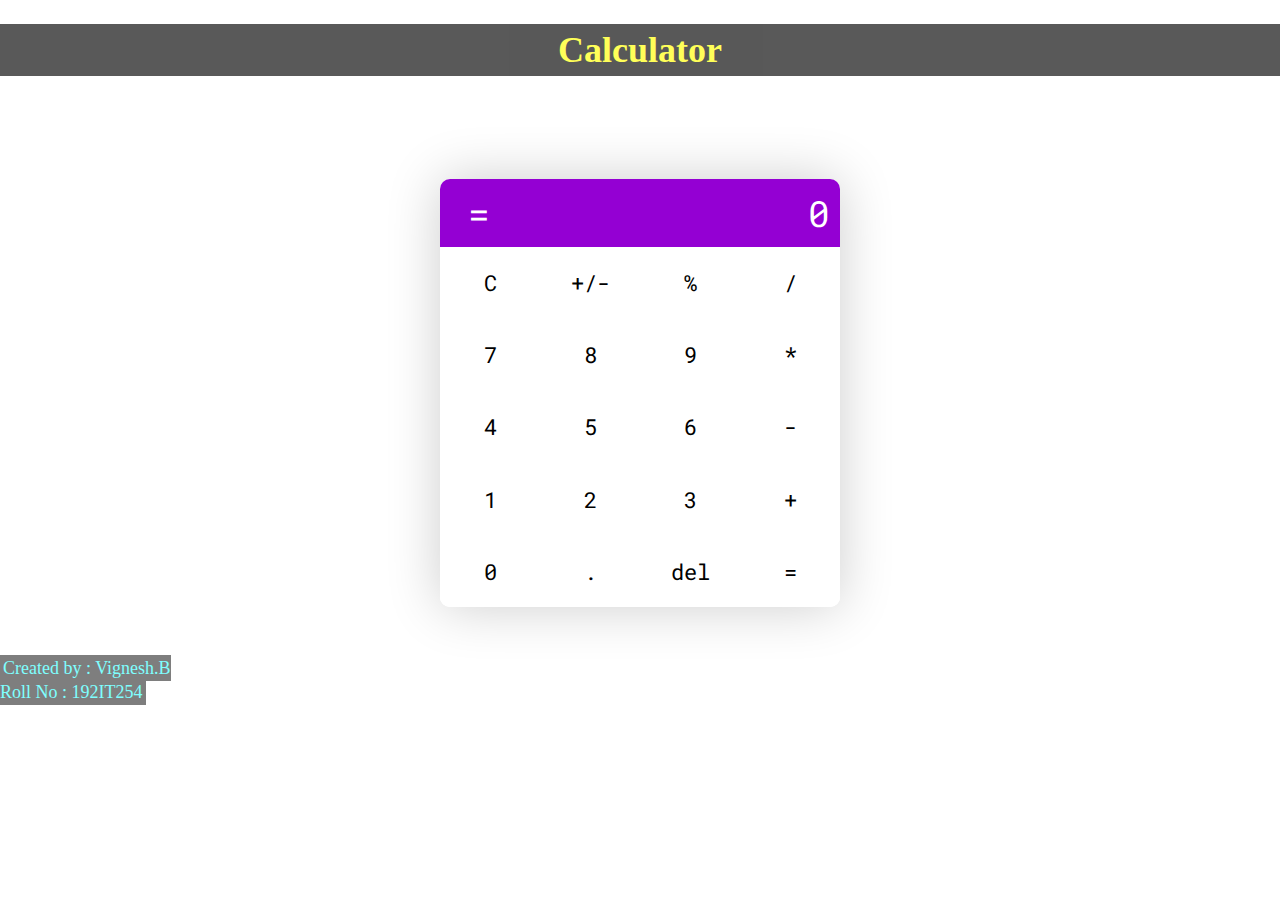
<file: calculator/index.html>
<!DOCTYPE html>
<html>
<head>
    <title>Calculator-192IT254</title>
    <link rel="stylesheet" href="style.css">
</head>
<body>
    <center><h1 id="heading">Calculator</h1></center>
    <div id="calculator">
        <header>
            <label id="detail"></label>
            <div id="result">
                <span>=</span>
                <div id="result-value">0</div>
            </div>
        </header>
        <main id="keys">
            <button>C</button>
            <button>+/-</button>
            <button>%</button>
            <button>/</button>
            <button>7</button>
            <button>8</button>
            <button>9</button>
            <button>*</button>
            <button>4</button>
            <button>5</button>
            <button>6</button>
            <button>-</button>
            <button>1</button>
            <button>2</button>
            <button>3</button>
            <button>+</button>
            <button>0</button>
            <button>.</button>
            <button>del</button>
            <button>=</button>
        </main>
    </div>
    <br><br>
    <right id="me"> Created by : Vignesh.B <br> Roll No    : 192IT254</right>

    <script src="calculation.js"></script>
</body>
</html>
</file>
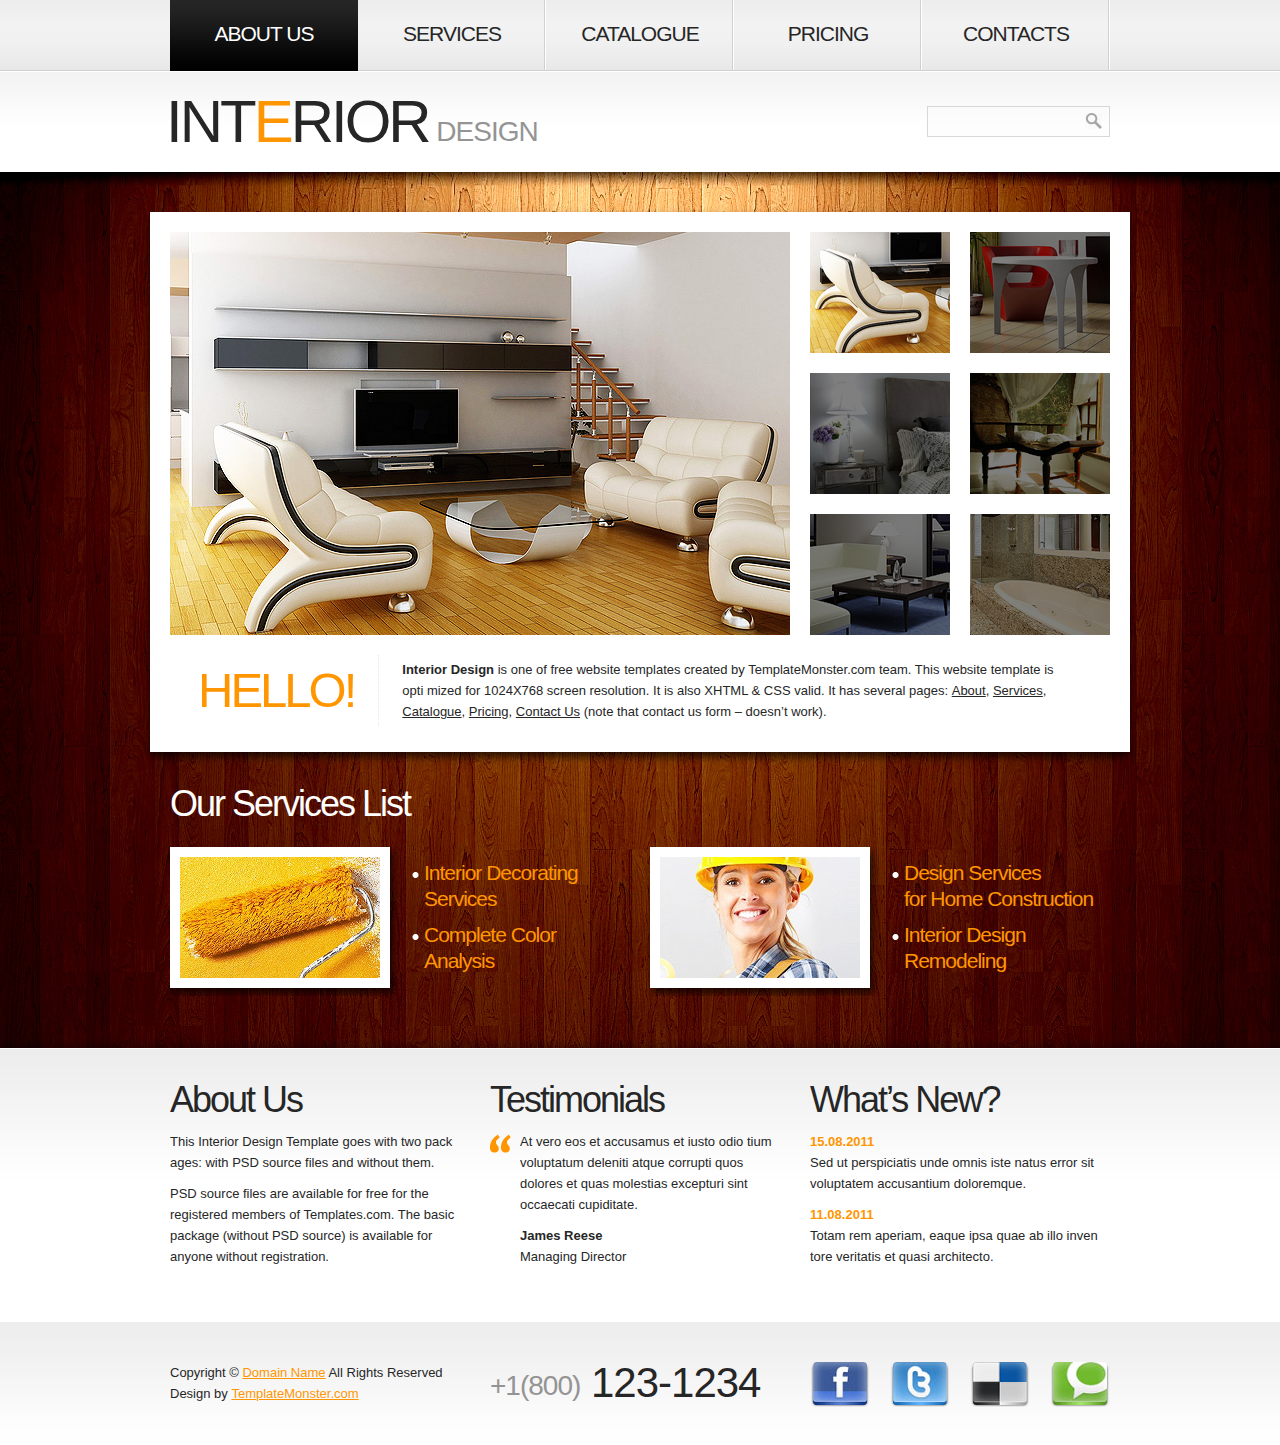
<file: interior-design/index.html>
<!DOCTYPE html>
<html lang="en">

<head>
    <title>Interior Design</title>
    <meta charset="utf-8">
    <link rel="stylesheet" href="css/reset.css" type="text/css" media="screen">
    <link rel="stylesheet" href="css/style.css" type="text/css" media="screen">
    <link rel="stylesheet" href="css/grid.css" type="text/css" media="screen">
    <script src="js/jquery-1.6.2.min.js"></script>
    <script src="js/jquery.galleriffic.js"></script>
    <script src="js/jquery.opacityrollover.js"></script>

</head>

<body id="page1">
    <!--==============================header=================================-->
    <header>
        <div class="row-1">
            <div class="main">
                <div class="container_12">
                    <div class="grid_12">
                        <nav>
                            <ul class="menu">
                                <li><a class="active" href="index.html">About Us</a></li>
                                <li><a href="services.html">Services</a></li>
                                <li><a href="catalogue.html">Catalogue</a></li>
                                <li><a href="pricing.html">Pricing</a></li>
                                <li><a href="contacts.html">Contacts</a></li>
                            </ul>
                        </nav>
                    </div>
                </div>
                <div class="clear"></div>
            </div>
        </div>
        <div class="row-2">
            <div class="main">
                <div class="container_12">
                    <div class="grid_9">
                        <h1> <a class="logo" href="index.html">Int<strong>e</strong>rior</a> <span>Design</span> </h1>
                    </div>
                    <div class="grid_3">
                        <form id="search-form" action="#" method="post" enctype="multipart/form-data">
                            <fieldset>
                                <div class="search-field">
                                    <input name="search" type="text">
                                    <a class="search-button" href="#"><span>search</span></a> </div>
                            </fieldset>
                        </form>
                    </div>
                    <div class="clear"></div>
                </div>
            </div>
        </div>
    </header>
    <!-- content -->
    <section id="content">
        <div class="bg-top">
            <div class="bg-top-2">
                <div class="bg">
                    <div class="bg-top-shadow">
                        <div class="main">
                            <div class="gallery p3">
                                <div class="wrapper indent-bot">
                                    <div id="gallery" class="content">
                                        <div class="wrapper">
                                            <div class="slideshow-container">
                                                <div id="slideshow" class="slideshow"></div>
                                            </div>
                                        </div>
                                    </div>
                                    <div id="thumbs" class="navigation">
                                        <ul class="thumbs noscript">
                                            <li>
                                                <a class="thumb" href="images/gallery-img1.jpg"> <img src="images/thumb-1.jpg" alt=""><span></span> </a>
                                            </li>
                                            <li>
                                                <a class="thumb" href="images/gallery-img2.jpg"> <img src="images/thumb-2.jpg" alt=""> <span></span></a>
                                            </li>
                                            <li>
                                                <a class="thumb" href="images/gallery-img3.jpg"> <img src="images/thumb-3.jpg" alt=""> <span></span></a>
                                            </li>
                                            <li>
                                                <a class="thumb" href="images/gallery-img4.jpg"> <img src="images/thumb-4.jpg" alt=""> <span></span></a>
                                            </li>
                                            <li>
                                                <a class="thumb" href="images/gallery-img5.jpg"> <img src="images/thumb-5.jpg" alt=""> <span></span></a>
                                            </li>
                                            <li>
                                                <a class="thumb" href="images/gallery-img6.jpg"> <img src="images/thumb-6.jpg" alt=""> <span></span></a>
                                            </li>
                                        </ul>
                                    </div>
                                </div>
                                <div class="inner">
                                    <div class="wrapper"> <span class="title img-indent3">HELLO!</span>
                                        <div class="extra-wrap indent-top2"> <strong>Interior Design</strong> is one of free website templates created by TemplateMonster.com team. This website template is opti mized for 1024X768 screen resolution. It is also XHTML &amp; CSS valid. It has
                                            several pages: <a class="color-3" href="index.html">About</a>, <a class="color-3" href="services.html">Services</a>, <a class="color-3" href="catalogue.html">Catalogue</a>, <a class="color-3" href="pricing.html">Pricing</a>,
                                            <a class="color-3" href="contacts.html">Contact Us</a> (note that contact us form – doesn’t work). </div>
                                    </div>
                                </div>
                            </div>
                            <div class="container_12">
                                <div class="wrapper">
                                    <article class="grid_12">
                                        <h3 class="color-1">Our Services List</h3>
                                        <div class="wrapper">
                                            <article class="grid_6 alpha">
                                                <figure class="img-indent frame"><img src="images/page1-img1.jpg" alt=""></figure>
                                                <div class="extra-wrap">
                                                    <div class="indent-top">
                                                        <ul class="list-1">
                                                            <li><a href="#">Interior Decorating Services</a></li>
                                                            <li class="last"><a href="#">Complete Color <br>
                              Analysis</a></li>
                                                        </ul>
                                                    </div>
                                                </div>
                                                <div class="clear"></div>
                                            </article>
                                            <article class="grid_6 omega">
                                                <figure class="img-indent frame"><img src="images/page1-img2.jpg" alt=""></figure>
                                                <div class="extra-wrap">
                                                    <div class="indent-top">
                                                        <ul class="list-1">
                                                            <li><a href="#">Design Services <br>
                              for Home Construction</a></li>
                                                            <li class="last"><a href="#">Interior Design Remodeling</a></li>
                                                        </ul>
                                                    </div>
                                                </div>
                                                <div class="clear"></div>
                                            </article>
                                        </div>
                                    </article>
                                </div>
                            </div>
                        </div>
                    </div>
                </div>
            </div>
        </div>
        <div class="bg-bot">
            <div class="main">
                <div class="container_12">
                    <div class="wrapper">
                        <article class="grid_4">
                            <h3 class="prev-indent-bot">About Us</h3>
                            <p class="prev-indent-bot">This Interior Design Template goes with two pack ages: with PSD source files and without them.</p>
                            PSD source files are available for free for the registered members of Templates.com. The basic package (without PSD source) is available for anyone without registration. </article>
                        <article class="grid_4">
                            <h3 class="prev-indent-bot">Testimonials</h3>
                            <div class="quote">
                                <p class="prev-indent-bot">At vero eos et accusamus et iusto odio tium voluptatum deleniti atque corrupti quos<br> dolores et quas molestias excepturi sint occaecati cupiditate.</p>
                                <h5>James Reese</h5>
                                Managing Director </div>
                        </article>
                        <article class="grid_4">
                            <h3 class="prev-indent-bot">What’s New?</h3>
                            <time class="tdate-1" datetime="2011-08-15"><a class="link" href="#">15.08.2011</a></time>
                            <p class="prev-indent-bot">Sed ut perspiciatis unde omnis iste natus error sit voluptatem accusantium doloremque.</p>
                            <time class="tdate-1" datetime="2011-08-11"><a class="link" href="#">11.08.2011</a></time> Totam rem aperiam, eaque ipsa quae ab illo inven tore veritatis et quasi architecto. </article>
                    </div>
                </div>
            </div>
        </div>
    </section>
    <!--==============================footer=================================-->
    <footer>
        <div class="main">
            <div class="container_12">
                <div class="wrapper">
                    <div class="grid_4">
                        <div>Copyright &copy; <a href="#">Domain Name</a> All Rights Reserved</div>
                        <div>Design by <a target="_blank" href="http://www.templatemonster.com/">TemplateMonster.com</a></div>
                        <!-- {%FOOTER_LINK} -->
                    </div>
                    <div class="grid_4"> <span class="phone-numb"><span>+1(800)</span> 123-1234</span>
                    </div>
                    <div class="grid_4">
                        <ul class="list-services">
                            <li>
                                <a href="#"></a>
                            </li>
                            <li>
                                <a class="item-2" href="#"></a>
                            </li>
                            <li>
                                <a class="item-3" href="#"></a>
                            </li>
                            <li>
                                <a class="item-4" href="#"></a>
                            </li>
                        </ul>
                    </div>
                </div>
            </div>
        </div>
    </footer>
    <script>
        $(window).load(function() {
            // We only want these styles applied when javascript is enabled
            $('div.navigation').css({
                'width': '320px',
                'float': 'right'
            });
            $('div.content').css('display', 'block');

            // Initially set opacity on thumbs and add
            // additional styling for hover effect on thumbs
            var onMouseOutOpacity = 0.5;
            $('#thumbs ul.thumbs li span').opacityrollover({
                mouseOutOpacity: onMouseOutOpacity,
                mouseOverOpacity: 0.0,
                fadeSpeed: 'fast',
                exemptionSelector: '.selected'
            });

            // Initialize Advanced Galleriffic Gallery
            var gallery = $('#thumbs').galleriffic({
                delay: 7000,
                numThumbs: 12,
                preloadAhead: 6,
                enableTopPager: false,
                enableBottomPager: false,
                imageContainerSel: '#slideshow',
                controlsContainerSel: '',
                captionContainerSel: '',
                loadingContainerSel: '',
                renderSSControls: true,
                renderNavControls: true,
                playLinkText: 'Play Slideshow',
                pauseLinkText: 'Pause Slideshow',
                prevLinkText: 'Prev',
                nextLinkText: 'Next',
                nextPageLinkText: 'Next',
                prevPageLinkText: 'Prev',
                enableHistory: true,
                autoStart: 7000,
                syncTransitions: true,
                defaultTransitionDuration: 900,
                onSlideChange: function(prevIndex, nextIndex) {
                    // 'this' refers to the gallery, which is an extension of $('#thumbs')
                    this.find('ul.thumbs li span').css({
                        opacity: 0.5
                    })
                },
                onPageTransitionOut: function(callback) {
                    this.find('ul.thumbs li span').css({
                        display: 'block'
                    });
                },
                onPageTransitionIn: function() {
                    this.find('ul.thumbs li span').css({
                        display: 'none'
                    });
                }
            });
        });
    </script>
</body>

</html>
</file>
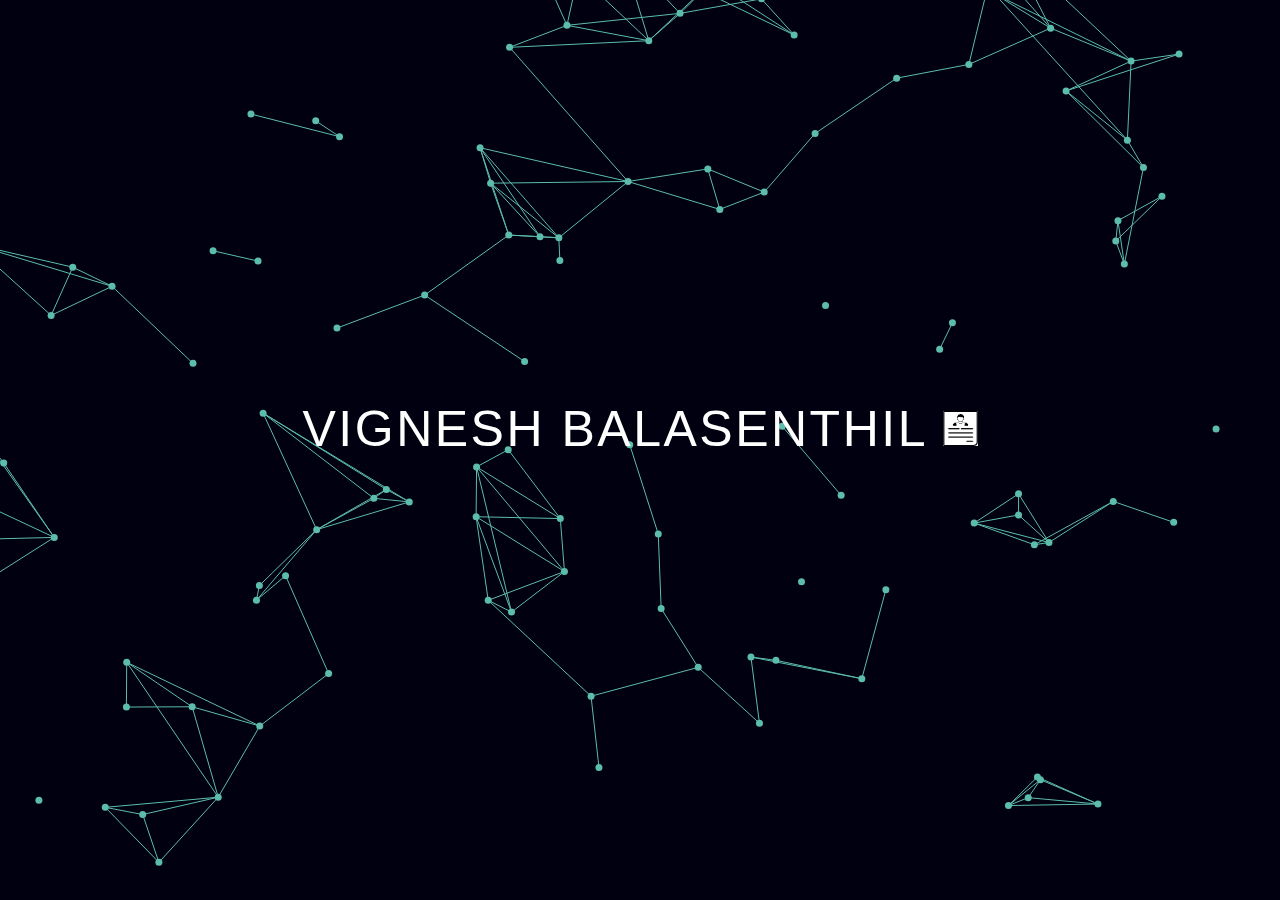
<file: resume website/index.html>
<!doctype html>
<html lang="en" class="no-js">
<head>
  <base target="_blank">
  <meta charset="UTF-8" />
  <title>My Resume</title>
  <link rel="shortcut icon" type="image/png" href="assets/favicon.png">
  <meta name="viewport" content="width=device-width, initial-scale=1.0">
  <link rel="stylesheet" href="css/style.css" />
  <link rel="stylesheet" href="https://use.fontawesome.com/releases/v5.2.0/css/all.css" integrity="sha384-hWVjflwFxL6sNzntih27bfxkr27PmbbK/iSvJ+a4+0owXq79v+lsFkW54bOGbiDQ" crossorigin="anonymous" type="text/css">
  <!-- remember, jQuery is completely optional -->
  <!-- <script type='text/javascript' src='js/jquery-1.11.1.min.js'></script> -->
  <script type="text/javascript" src="js/jquery.particleground.js"></script>
  <script type="text/javascript" src="js/demo.js"></script>
</head>

<body>

<div id="particles">
  <div id="intro">
      <h2 style="font-family: 'Syncopate', sans-serif; font-weight: 10;">Vignesh Balasenthil <a href="Resume_in.pdf" style="color: white;"><img src="images.png" height="35" width="35"></a></h2>
        <hr style="width: 50%; background-color: #E83951; border-color: #E83951;">
    <a href="https://www.linkedin.com/in/vignesh-balasenthil-585a3317b/" style="color: white;"><i class="fab fa-linkedin" style="font-size: 2em;"></i></a>
    &nbsp
    <a href="https://www.facebook.com/vignesh.cristofar" style="color: white;"><i class="fab fa-facebook" style="font-size: 2em;"></i></a>
    &nbsp
    <a href="https://github.com/vigneshb-it19" style="color: white;"><i class="fab fa-github" style="font-size: 2em;"></i></a>
  </div>
</div>

</body>
</html>
</file>
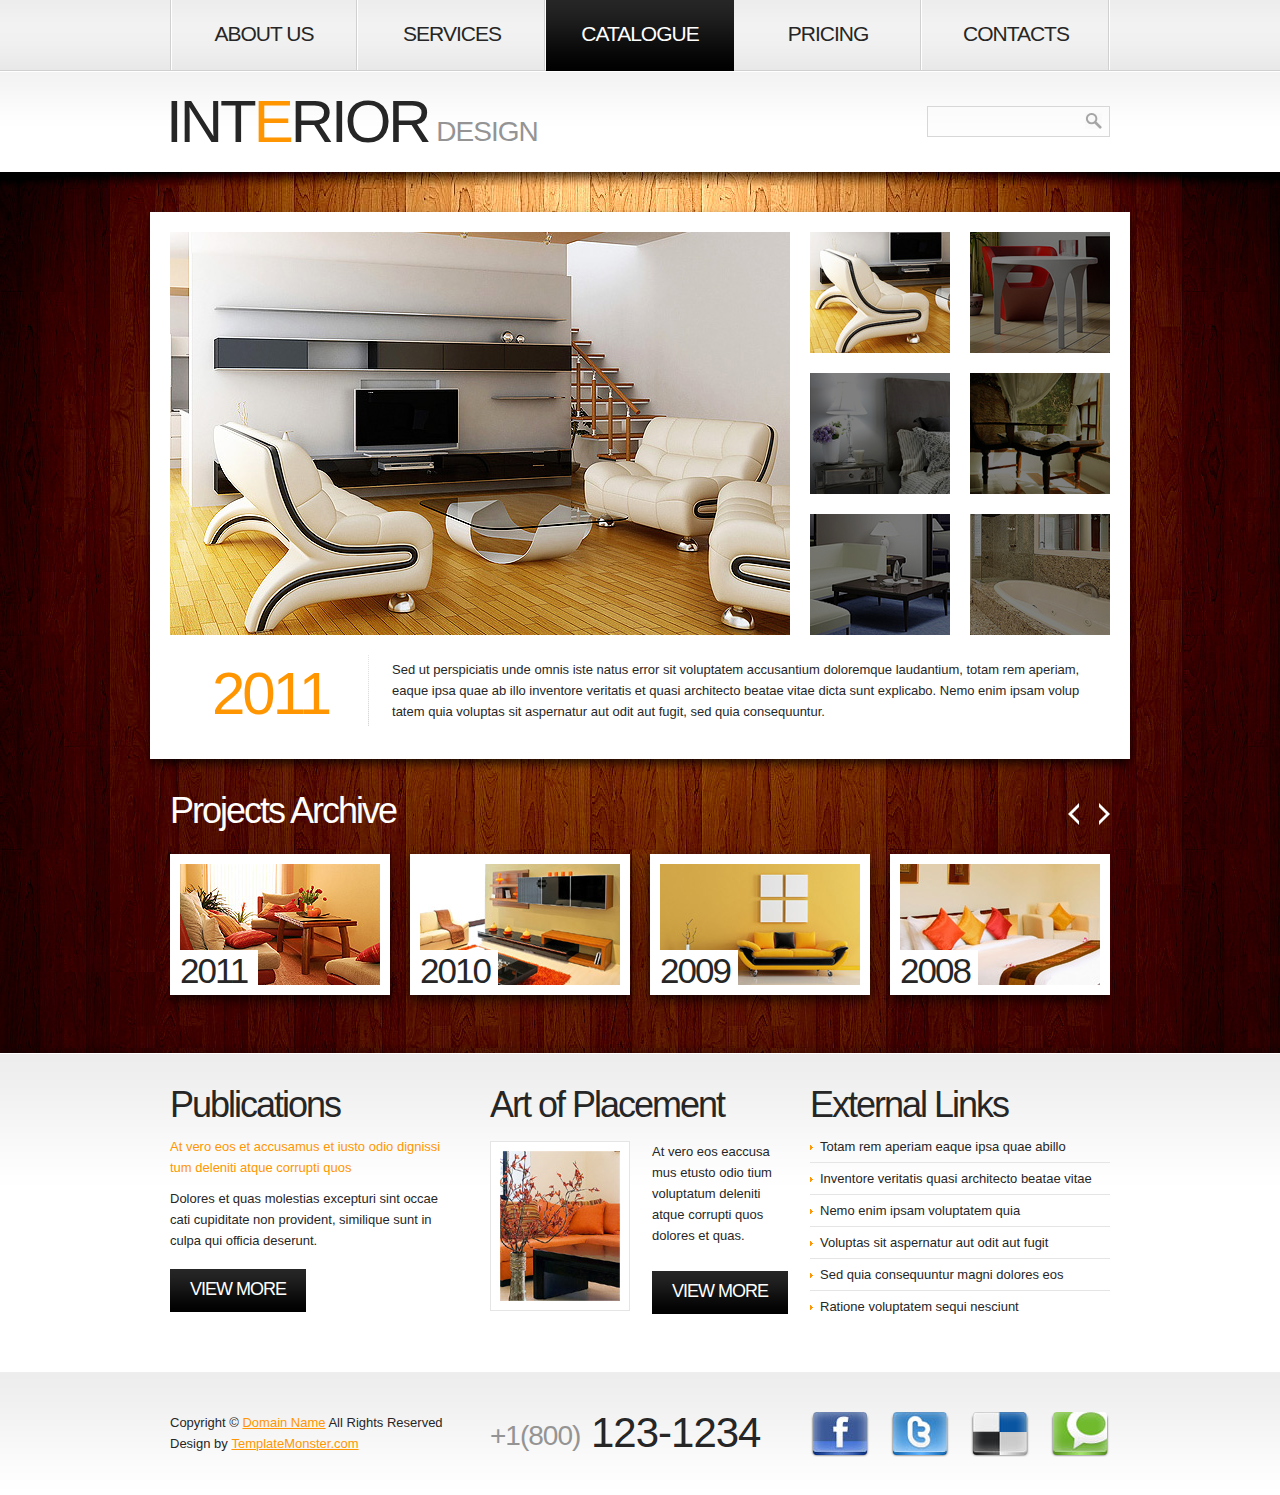
<file: interior-design/catalogue.html>
<!DOCTYPE html>
<html lang="en">

<head>
    <title>Interior Design | Catalogue</title>
    <meta charset="utf-8">
    <link rel="stylesheet" href="css/reset.css" type="text/css" media="screen">
    <link rel="stylesheet" href="css/style.css" type="text/css" media="screen">
    <link rel="stylesheet" href="css/grid.css" type="text/css" media="screen">
    <script src="js/jquery-1.6.2.min.js"></script>
    <script src="js/jquery.easing.1.3.js"></script>
    <script src="js/jcarousellite_1.0.1.js"></script>
    <script src="js/jquery.galleriffic.js"></script>
    <script src="js/jquery.opacityrollover.js"></script>
    <script>
        $(document).ready(function() {
            $(".jCarouselLite").jCarouselLite({
                btnNext: ".next",
                btnPrev: ".prev",
                speed: 400,
                vertical: false,
                circular: true,
                easing: 'easeOutQuart',
                visible: 4,
                start: 0,
                scroll: 1
            });
        });
    </script>

</head>

<body id="page3">
    <!--==============================header=================================-->
    <header>
        <div class="row-1">
            <div class="main">
                <div class="container_12">
                    <div class="grid_12">
                        <nav>
                            <ul class="menu">
                                <li><a href="index.html">About Us</a></li>
                                <li><a href="services.html">Services</a></li>
                                <li><a class="active" href="catalogue.html">Catalogue</a></li>
                                <li><a href="pricing.html">Pricing</a></li>
                                <li><a href="contacts.html">Contacts</a></li>
                            </ul>
                        </nav>
                    </div>
                </div>
                <div class="clear"></div>
            </div>
        </div>
        <div class="row-2">
            <div class="main">
                <div class="container_12">
                    <div class="grid_9">
                        <h1> <a class="logo" href="index.html">Int<strong>e</strong>rior</a> <span>Design</span> </h1>
                    </div>
                    <div class="grid_3">
                        <form id="search-form" action="#" method="post" enctype="multipart/form-data">
                            <fieldset>
                                <div class="search-field">
                                    <input name="search" type="text">
                                    <a class="search-button" href="#"><span>search</span></a> </div>
                            </fieldset>
                        </form>
                    </div>
                    <div class="clear"></div>
                </div>
            </div>
        </div>
    </header>
    <!-- content -->
    <section id="content">
        <div class="bg-top">
            <div class="bg-top-2">
                <div class="bg">
                    <div class="bg-top-shadow">
                        <div class="main">
                            <div class="gallery p3">
                                <div class="wrapper indent-bot">
                                    <div id="gallery" class="content">
                                        <div class="wrapper">
                                            <div class="slideshow-container">
                                                <div id="slideshow" class="slideshow"></div>
                                            </div>
                                        </div>
                                    </div>
                                    <div id="thumbs" class="navigation">
                                        <ul class="thumbs noscript">
                                            <li>
                                                <a class="thumb" href="images/gallery-img1.jpg"> <img src="images/thumb-1.jpg" alt=""><span></span> </a>
                                            </li>
                                            <li>
                                                <a class="thumb" href="images/gallery-img2.jpg"> <img src="images/thumb-2.jpg" alt=""> <span></span></a>
                                            </li>
                                            <li>
                                                <a class="thumb" href="images/gallery-img3.jpg"> <img src="images/thumb-3.jpg" alt=""> <span></span></a>
                                            </li>
                                            <li>
                                                <a class="thumb" href="images/gallery-img4.jpg"> <img src="images/thumb-4.jpg" alt=""> <span></span></a>
                                            </li>
                                            <li>
                                                <a class="thumb" href="images/gallery-img5.jpg"> <img src="images/thumb-5.jpg" alt=""> <span></span></a>
                                            </li>
                                            <li>
                                                <a class="thumb" href="images/gallery-img6.jpg"> <img src="images/thumb-6.jpg" alt=""> <span></span></a>
                                            </li>
                                        </ul>
                                    </div>
                                </div>
                                <div class="inner-2">
                                    <div class="wrapper"> <span class="title t2 img-indent3">2011</span>
                                        <div class="extra-wrap indent-top2"> Sed ut perspiciatis unde omnis iste natus error sit voluptatem accusantium doloremque laudantium, totam rem aperiam, eaque ipsa quae ab illo inventore veritatis et quasi architecto beatae vitae dicta sunt explicabo.
                                            Nemo enim ipsam volup tatem quia voluptas sit aspernatur aut odit aut fugit, sed quia consequuntur. </div>
                                    </div>
                                </div>
                            </div>
                            <div class="carousel">
                                <h3 class="color-1 p2">Projects Archive</h3>
                                <a class="prev" href="#">Prev</a> <a class="next" href="#">Next</a>
                                <div class="jCarouselLite">
                                    <ul id="carousel">
                                        <li>
                                            <a href="#"><img src="images/page3-img1.jpg" alt=""><span>2011</span></a>
                                        </li>
                                        <li>
                                            <a href="#"><img src="images/page3-img2.jpg" alt=""><span>2010</span></a>
                                        </li>
                                        <li>
                                            <a href="#"><img src="images/page3-img3.jpg" alt=""><span>2009</span></a>
                                        </li>
                                        <li>
                                            <a href="#"><img src="images/page3-img4.jpg" alt=""><span>2008</span></a>
                                        </li>
                                    </ul>
                                </div>
                            </div>
                        </div>
                    </div>
                </div>
            </div>
        </div>
        <div class="bg-bot">
            <div class="main">
                <div class="container_12">
                    <div class="wrapper">
                        <article class="grid_4">
                            <div class="indent-right2">
                                <h3 class="prev-indent-bot">Publications</h3>
                                <p class="color-4 prev-indent-bot">At vero eos et accusamus et iusto odio dignissi tum deleniti atque corrupti quos</p>
                                <p>Dolores et quas molestias excepturi sint occae cati cupiditate non provident, similique sunt in culpa qui officia deserunt.</p>
                                <a class="button" href="#">View More</a> </div>
                        </article>
                        <article class="grid_4">
                            <h3 class="p2">Art of Placement</h3>
                            <div class="wrapper">
                                <figure class="img-indent frame2"><img src="images/page3-img5.jpg" alt=""></figure>
                                <div class="extra-wrap">
                                    <p class="img-indent-bot">At vero eos eaccusa mus etusto odio tium voluptatum deleniti atque corrupti quos dolores et quas.</p>
                                    <a class="button" href="#">View More</a> </div>
                            </div>
                        </article>
                        <article class="grid_4">
                            <h3 class="prev-indent-bot2">External Links</h3>
                            <ul class="list-2">
                                <li><a href="#">Totam rem aperiam eaque ipsa quae abillo</a></li>
                                <li><a href="#">Inventore veritatis quasi architecto beatae vitae</a></li>
                                <li><a href="#">Nemo enim ipsam voluptatem quia</a></li>
                                <li><a href="#">Voluptas sit aspernatur aut odit aut fugit</a></li>
                                <li><a href="#">Sed quia consequuntur magni dolores eos</a></li>
                                <li class="last-item"><a href="#">Ratione voluptatem sequi nesciunt</a></li>
                            </ul>
                        </article>
                    </div>
                </div>
            </div>
        </div>
    </section>
    <!--==============================footer=================================-->
    <footer>
        <div class="main">
            <div class="container_12">
                <div class="wrapper">
                    <div class="grid_4">
                        <div>Copyright &copy; <a href="#">Domain Name</a> All Rights Reserved</div>
                        <div>Design by <a target="_blank" href="http://www.templatemonster.com/">TemplateMonster.com</a></div>
                        <!-- {%FOOTER_LINK} -->
                    </div>
                    <div class="grid_4"> <span class="phone-numb"><span>+1(800)</span> 123-1234</span>
                    </div>
                    <div class="grid_4">
                        <ul class="list-services">
                            <li>
                                <a href="#"></a>
                            </li>
                            <li>
                                <a class="item-2" href="#"></a>
                            </li>
                            <li>
                                <a class="item-3" href="#"></a>
                            </li>
                            <li>
                                <a class="item-4" href="#"></a>
                            </li>
                        </ul>
                    </div>
                </div>
            </div>
        </div>
    </footer>
    <script>
        $(window).load(function() {
            // We only want these styles applied when javascript is enabled
            $('div.navigation').css({
                'width': '320px',
                'float': 'right'
            });
            $('div.content').css('display', 'block');

            // Initially set opacity on thumbs and add
            // additional styling for hover effect on thumbs
            var onMouseOutOpacity = 0.5;
            $('#thumbs ul.thumbs li span').opacityrollover({
                mouseOutOpacity: onMouseOutOpacity,
                mouseOverOpacity: 0.0,
                fadeSpeed: 'fast',
                exemptionSelector: '.selected'
            });

            // Initialize Advanced Galleriffic Gallery
            var gallery = $('#thumbs').galleriffic({
                delay: 7000,
                numThumbs: 12,
                preloadAhead: 6,
                enableTopPager: false,
                enableBottomPager: false,
                imageContainerSel: '#slideshow',
                controlsContainerSel: '',
                captionContainerSel: '',
                loadingContainerSel: '',
                renderSSControls: true,
                renderNavControls: true,
                playLinkText: 'Play Slideshow',
                pauseLinkText: 'Pause Slideshow',
                prevLinkText: 'Prev',
                nextLinkText: 'Next',
                nextPageLinkText: 'Next',
                prevPageLinkText: 'Prev',
                enableHistory: true,
                autoStart: 7000,
                syncTransitions: true,
                defaultTransitionDuration: 900,
                onSlideChange: function(prevIndex, nextIndex) {
                    // 'this' refers to the gallery, which is an extension of $('#thumbs')
                    this.find('ul.thumbs li span').css({
                        opacity: 0.5
                    })
                },
                onPageTransitionOut: function(callback) {
                    this.find('ul.thumbs li span').css({
                        display: 'block'
                    });
                },
                onPageTransitionIn: function() {
                    this.find('ul.thumbs li span').css({
                        display: 'none'
                    });
                }
            });
        });
    </script>
</body>

</html>
</file>
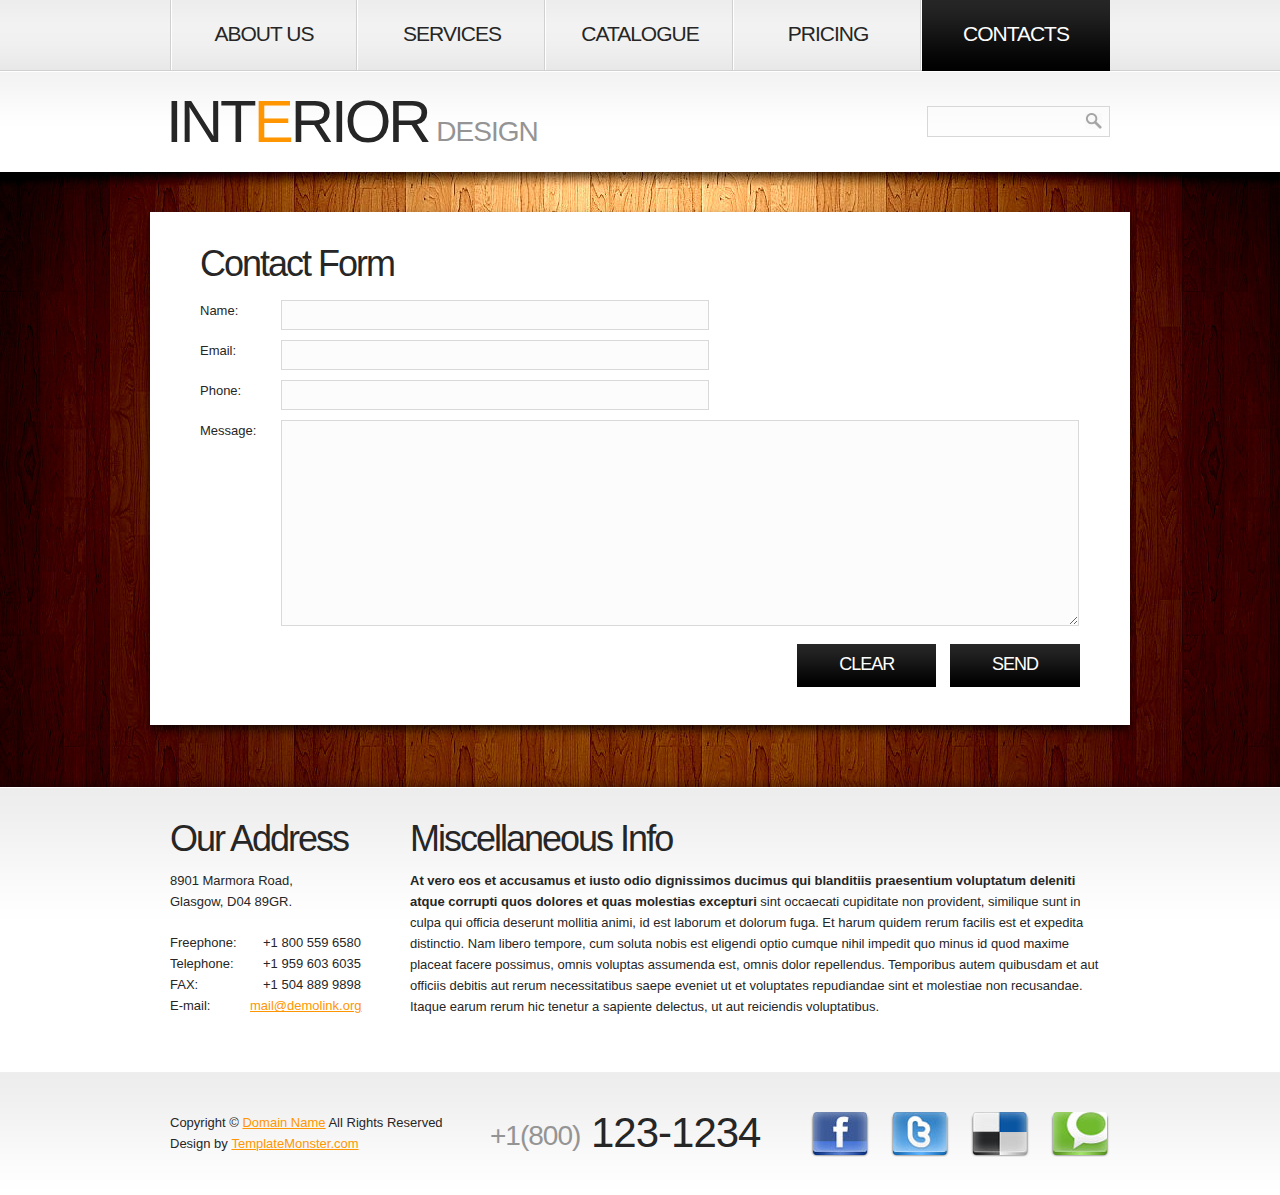
<file: interior-design/contacts.html>
<!DOCTYPE html>
<html lang="en">

<head>
    <title>Interior Design | Contacts</title>
    <meta charset="utf-8">
    <link rel="stylesheet" href="css/reset.css" type="text/css" media="screen">
    <link rel="stylesheet" href="css/style.css" type="text/css" media="screen">
    <link rel="stylesheet" href="css/grid.css" type="text/css" media="screen">
    <script src="js/jquery-1.6.2.min.js"></script>
</head>

<body id="page5">

    <header>
        <div class="row-1">
            <div class="main">
                <div class="container_12">
                    <div class="grid_12">
                        <nav>
                            <ul class="menu">
                                <li><a href="index.html">About Us</a></li>
                                <li><a href="services.html">Services</a></li>
                                <li><a href="catalogue.html">Catalogue</a></li>
                                <li><a href="pricing.html">Pricing</a></li>
                                <li><a class="active" href="contacts.html">Contacts</a></li>
                            </ul>
                        </nav>
                    </div>
                </div>
                <div class="clear"></div>
            </div>
        </div>
        <div class="row-2">
            <div class="main">
                <div class="container_12">
                    <div class="grid_9">
                        <h1> <a class="logo" href="index.html">Int<strong>e</strong>rior</a> <span>Design</span> </h1>
                    </div>
                    <div class="grid_3">
                        <form id="search-form" action="#" method="post" enctype="multipart/form-data">
                            <fieldset>
                                <div class="search-field">
                                    <input name="search" type="text">
                                    <a class="search-button" href="#"><span>search</span></a> </div>
                            </fieldset>
                        </form>
                    </div>
                    <div class="clear"></div>
                </div>
            </div>
        </div>
    </header>
    <!-- content -->
    <section id="content">
        <div class="bg-top">
            <div class="bg-top-2">
                <div class="bg">
                    <div class="bg-top-shadow">
                        <div class="main">
                            <div class="box">
                                <div class="padding">
                                    <div class="container_12">
                                        <div class="wrapper">
                                            <div class="grid_12">
                                                <div class="indent-left">
                                                    <h3 class="p2">Contact Form</h3>
                                                    <form id="contact-form" action="#" method="post" enctype="multipart/form-data">
                                                        <fieldset>
                                                            <label><span class="text-form">Name:</span>
                              <input name="p1" type="text">
                            </label>
                                                            <label><span class="text-form">Email:</span>
                              <input name="p2" type="text">
                            </label>
                                                            <label><span class="text-form">Phone:</span>
                              <input name="p3" type="text">
                            </label>
                                                            <div class="wrapper">
                                                                <div class="text-form">Message:</div>
                                                                <textarea></textarea>
                                                            </div>
                                                            <div class="buttons"> <a class="button" href="#">Clear</a> <a class="button" href="#">Send</a> </div>
                                                        </fieldset>
                                                    </form>
                                                </div>
                                            </div>
                                        </div>
                                    </div>
                                </div>
                            </div>
                        </div>
                    </div>
                </div>
            </div>
        </div>
        <div class="bg-bot">
            <div class="main">
                <div class="container_12">
                    <div class="wrapper">
                        <article class="grid_3">
                            <h3 class="prev-indent-bot">Our Address</h3>
                            <dl>
                                <dt class="indent-bot">8901 Marmora Road,<br>
                Glasgow, D04 89GR.</dt>
                                <dd><span>Freephone:</span> +1 800 559 6580</dd>
                                <dd><span>Telephone:</span> +1 959 603 6035</dd>
                                <dd><span>FAX:</span> +1 504 889 9898</dd>
                                <dd><strong>E-mail:</strong> <a href="#">mail@demolink.org</a></dd>
                            </dl>
                        </article>
                        <article class="grid_9">
                            <h3 class="prev-indent-bot">Miscellaneous Info</h3>
                            <strong>At vero eos et accusamus et iusto odio dignissimos ducimus qui blanditiis praesentium voluptatum deleniti atque corrupti quos dolores et quas molestias excepturi</strong> sint occaecati cupiditate non provident, similique
                            sunt in culpa qui officia deserunt mollitia animi, id est laborum et dolorum fuga. Et harum quidem rerum facilis est et expedita distinctio. Nam libero tempore, cum soluta nobis est eligendi optio cumque nihil impedit quo minus
                            id quod maxime placeat facere possimus, omnis voluptas assumenda est, omnis dolor repellendus. Temporibus autem quibusdam et aut officiis debitis aut rerum necessitatibus saepe eveniet ut et voluptates repudiandae sint et molestiae
                            non recusandae. Itaque earum rerum hic tenetur a sapiente delectus, ut aut reiciendis voluptatibus. </article>
                    </div>
                </div>
            </div>
        </div>
    </section>
    <!--==============================footer=================================-->
    <footer>
        <div class="main">
            <div class="container_12">
                <div class="wrapper">
                    <div class="grid_4">
                        <div>Copyright &copy; <a href="#">Domain Name</a> All Rights Reserved</div>
                        <div>Design by <a target="_blank" href="http://www.templatemonster.com/">TemplateMonster.com</a></div>
                        <!-- {%FOOTER_LINK} -->
                    </div>
                    <div class="grid_4"> <span class="phone-numb"><span>+1(800)</span> 123-1234</span>
                    </div>
                    <div class="grid_4">
                        <ul class="list-services">
                            <li>
                                <a href="#"></a>
                            </li>
                            <li>
                                <a class="item-2" href="#"></a>
                            </li>
                            <li>
                                <a class="item-3" href="#"></a>
                            </li>
                            <li>
                                <a class="item-4" href="#"></a>
                            </li>
                        </ul>
                    </div>
                </div>
            </div>
        </div>
    </footer>
</body>

</html>
</file>
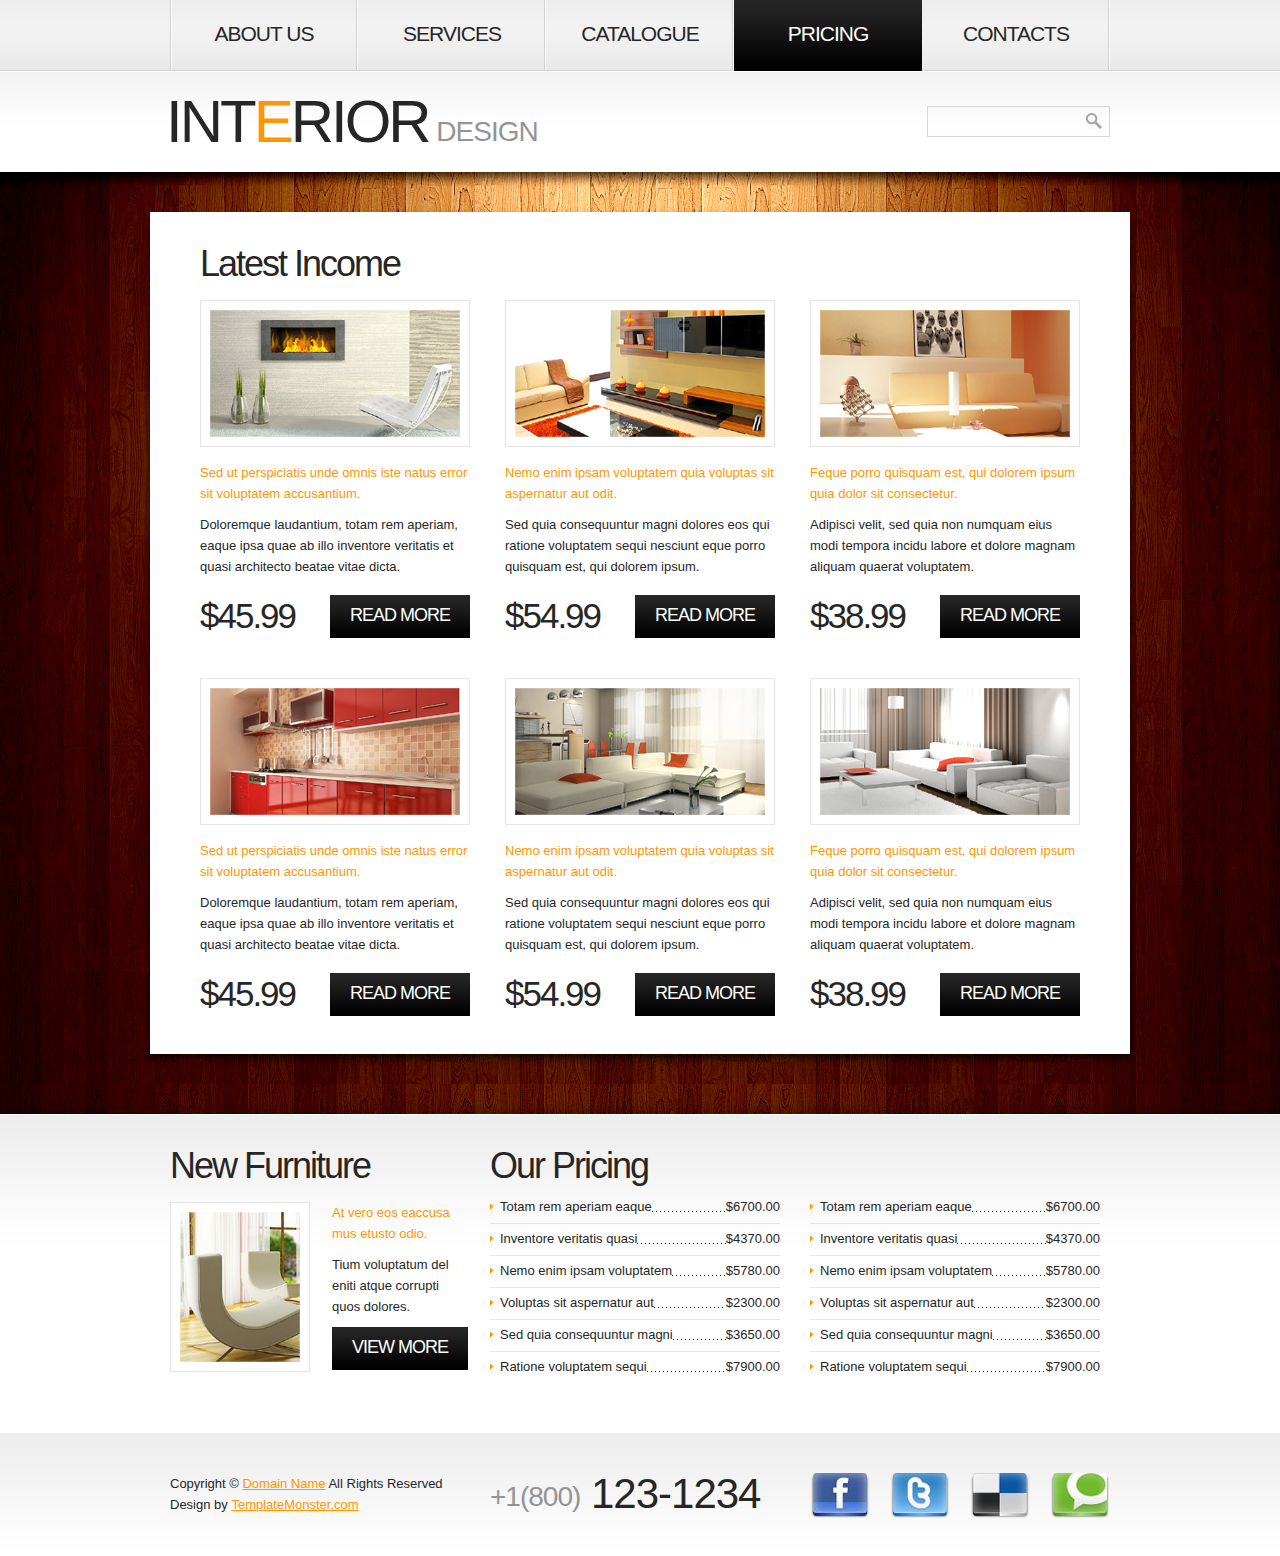
<file: interior-design/pricing.html>
<!DOCTYPE html>
<html lang="en">

<head>
    <title>Interior Design | Pricing</title>
    <meta charset="utf-8">
    <link rel="stylesheet" href="css/reset.css" type="text/css" media="screen">
    <link rel="stylesheet" href="css/style.css" type="text/css" media="screen">
    <link rel="stylesheet" href="css/grid.css" type="text/css" media="screen">
    <script src="js/jquery-1.6.2.min.js"></script>
</head>

<body id="page4">

    <header>
        <div class="row-1">
            <div class="main">
                <div class="container_12">
                    <div class="grid_12">
                        <nav>
                            <ul class="menu">
                                <li><a href="index.html">About Us</a></li>
                                <li><a href="services.html">Services</a></li>
                                <li><a href="catalogue.html">Catalogue</a></li>
                                <li><a class="active" href="pricing.html">Pricing</a></li>
                                <li><a href="contacts.html">Contacts</a></li>
                            </ul>
                        </nav>
                    </div>
                </div>
                <div class="clear"></div>
            </div>
        </div>
        <div class="row-2">
            <div class="main">
                <div class="container_12">
                    <div class="grid_9">
                        <h1> <a class="logo" href="index.html">Int<strong>e</strong>rior</a> <span>Design</span> </h1>
                    </div>
                    <div class="grid_3">
                        <form id="search-form" action="#" method="post" enctype="multipart/form-data">
                            <fieldset>
                                <div class="search-field">
                                    <input name="search" type="text">
                                    <a class="search-button" href="#"><span>search</span></a> </div>
                            </fieldset>
                        </form>
                    </div>
                    <div class="clear"></div>
                </div>
            </div>
        </div>
    </header>
    <!-- content -->
    <section id="content">
        <div class="bg-top">
            <div class="bg-top-2">
                <div class="bg">
                    <div class="bg-top-shadow">
                        <div class="main">
                            <div class="box">
                                <div class="padding">
                                    <div class="container_12">
                                        <div class="wrapper">
                                            <div class="grid_12">
                                                <div class="indent-left p2">
                                                    <h3 class="p0">Latest Income</h3>
                                                </div>
                                                <div class="wrapper p4">
                                                    <article class="grid_4 alpha">
                                                        <div class="indent-left">
                                                            <figure class="frame2 p2"><img src="images/page4-img1.jpg" alt=""></figure>
                                                            <p class="color-4 prev-indent-bot">Sed ut perspiciatis unde omnis iste natus error sit voluptatem accusantium.</p>
                                                            <p>Doloremque laudantium, totam rem aperiam, eaque ipsa quae ab illo inventore veritatis et quasi architecto beatae vitae dicta.</p>
                                                            <div class="wrapper"> <span class="price fleft">$45.99</span> <a class="button fright" href="#">Read More</a> </div>
                                                        </div>
                                                    </article>
                                                    <article class="grid_4">
                                                        <div class="indent3">
                                                            <figure class="frame2 p2"><img src="images/page4-img2.jpg" alt=""></figure>
                                                            <p class="color-4 prev-indent-bot">Nemo enim ipsam voluptatem quia voluptas sit aspernatur aut odit.</p>
                                                            <p>Sed quia consequuntur magni dolores eos qui ratione voluptatem sequi nesciunt eque porro quisquam est, qui dolorem ipsum.</p>
                                                            <div class="wrapper"> <span class="price fleft">$54.99</span> <a class="button fright" href="#">Read More</a> </div>
                                                        </div>
                                                    </article>
                                                    <article class="grid_4 omega">
                                                        <div class="indent-right">
                                                            <figure class="frame2 p2"><img src="images/page4-img3.jpg" alt=""></figure>
                                                            <p class="color-4 prev-indent-bot">Feque porro quisquam est, qui dolorem ipsum quia dolor sit consectetur.</p>
                                                            <p>Adipisci velit, sed quia non numquam eius modi tempora incidu labore et dolore magnam aliquam quaerat voluptatem.</p>
                                                            <div class="wrapper"> <span class="price fleft">$38.99</span> <a class="button fright" href="#">Read More</a> </div>
                                                        </div>
                                                    </article>
                                                </div>
                                                <div class="wrapper">
                                                    <article class="grid_4 alpha">
                                                        <div class="indent-left">
                                                            <figure class="frame2 p2"><img src="images/page4-img4.jpg" alt=""></figure>
                                                            <p class="color-4 prev-indent-bot">Sed ut perspiciatis unde omnis iste natus error sit voluptatem accusantium.</p>
                                                            <p>Doloremque laudantium, totam rem aperiam, eaque ipsa quae ab illo inventore veritatis et quasi architecto beatae vitae dicta.</p>
                                                            <div class="wrapper"> <span class="price fleft">$45.99</span> <a class="button fright" href="#">Read More</a> </div>
                                                        </div>
                                                    </article>
                                                    <article class="grid_4">
                                                        <div class="indent3">
                                                            <figure class="frame2 p2"><img src="images/page4-img5.jpg" alt=""></figure>
                                                            <p class="color-4 prev-indent-bot">Nemo enim ipsam voluptatem quia voluptas sit aspernatur aut odit.</p>
                                                            <p>Sed quia consequuntur magni dolores eos qui ratione voluptatem sequi nesciunt eque porro quisquam est, qui dolorem ipsum.</p>
                                                            <div class="wrapper"> <span class="price fleft">$54.99</span> <a class="button fright" href="#">Read More</a> </div>
                                                        </div>
                                                    </article>
                                                    <article class="grid_4 omega">
                                                        <div class="indent-right">
                                                            <figure class="frame2 p2"><img src="images/page4-img6.jpg" alt=""></figure>
                                                            <p class="color-4 prev-indent-bot">Feque porro quisquam est, qui dolorem ipsum quia dolor sit consectetur.</p>
                                                            <p>Adipisci velit, sed quia non numquam eius modi tempora incidu labore et dolore magnam aliquam quaerat voluptatem.</p>
                                                            <div class="wrapper"> <span class="price fleft">$38.99</span> <a class="button fright" href="#">Read More</a> </div>
                                                        </div>
                                                    </article>
                                                </div>
                                            </div>
                                        </div>
                                    </div>
                                </div>
                            </div>
                        </div>
                    </div>
                </div>
            </div>
        </div>
        <div class="bg-bot">
            <div class="main">
                <div class="container_12">
                    <div class="wrapper">
                        <article class="grid_4">
                            <h3 class="p2">New Furniture</h3>
                            <div class="wrapper">
                                <figure class="img-indent frame2"><img src="images/page4-img7.jpg" alt=""></figure>
                                <p class="prev-indent-bot color-4">At vero eos eaccusa mus etusto odio.</p>
                                <p class="prev-indent-bot">Tium voluptatum del eniti atque corrupti quos dolores.</p>
                                <a class="button" href="#">View More</a> </div>
                        </article>
                        <article class="grid_8">
                            <h3 class="prev-indent-bot2">Our Pricing</h3>
                            <div class="wrapper">
                                <div class="grid_4 alpha">
                                    <div class="indent-right2">
                                        <ul class="price-list">
                                            <li><span>$6700.00</span><a href="#">Totam rem aperiam eaque</a><strong>&nbsp;</strong></li>
                                            <li><span>$4370.00</span><a href="#">Inventore veritatis quasi</a><strong>&nbsp;</strong></li>
                                            <li><span>$5780.00</span><a href="#">Nemo enim ipsam voluptatem</a><strong>&nbsp;</strong></li>
                                            <li><span>$2300.00</span><a href="#">Voluptas sit aspernatur aut</a><strong>&nbsp;</strong></li>
                                            <li><span>$3650.00</span><a href="#">Sed quia consequuntur magni</a><strong>&nbsp;</strong></li>
                                            <li class="last"><span>$7900.00</span><a href="#">Ratione voluptatem sequi</a><strong>&nbsp;</strong></li>
                                        </ul>
                                    </div>
                                </div>
                                <div class="grid_4 omega">
                                    <div class="indent-right2">
                                        <ul class="price-list">
                                            <li><span>$6700.00</span><a href="#">Totam rem aperiam eaque</a><strong>&nbsp;</strong></li>
                                            <li><span>$4370.00</span><a href="#">Inventore veritatis quasi</a><strong>&nbsp;</strong></li>
                                            <li><span>$5780.00</span><a href="#">Nemo enim ipsam voluptatem</a><strong>&nbsp;</strong></li>
                                            <li><span>$2300.00</span><a href="#">Voluptas sit aspernatur aut</a><strong>&nbsp;</strong></li>
                                            <li><span>$3650.00</span><a href="#">Sed quia consequuntur magni</a><strong>&nbsp;</strong></li>
                                            <li class="last"><span>$7900.00</span><a href="#">Ratione voluptatem sequi</a><strong>&nbsp;</strong></li>
                                        </ul>
                                    </div>
                                </div>
                            </div>
                        </article>
                    </div>
                </div>
            </div>
        </div>
    </section>
    <!--==============================footer=================================-->
    <footer>
        <div class="main">
            <div class="container_12">
                <div class="wrapper">
                    <div class="grid_4">
                        <div>Copyright &copy; <a href="#">Domain Name</a> All Rights Reserved</div>
                        <div>Design by <a target="_blank" href="http://www.templatemonster.com/">TemplateMonster.com</a></div>
                        <!-- {%FOOTER_LINK} -->
                    </div>
                    <div class="grid_4"> <span class="phone-numb"><span>+1(800)</span> 123-1234</span>
                    </div>
                    <div class="grid_4">
                        <ul class="list-services">
                            <li>
                                <a href="#"></a>
                            </li>
                            <li>
                                <a class="item-2" href="#"></a>
                            </li>
                            <li>
                                <a class="item-3" href="#"></a>
                            </li>
                            <li>
                                <a class="item-4" href="#"></a>
                            </li>
                        </ul>
                    </div>
                </div>
            </div>
        </div>
    </footer>
</body>

</html>
</file>
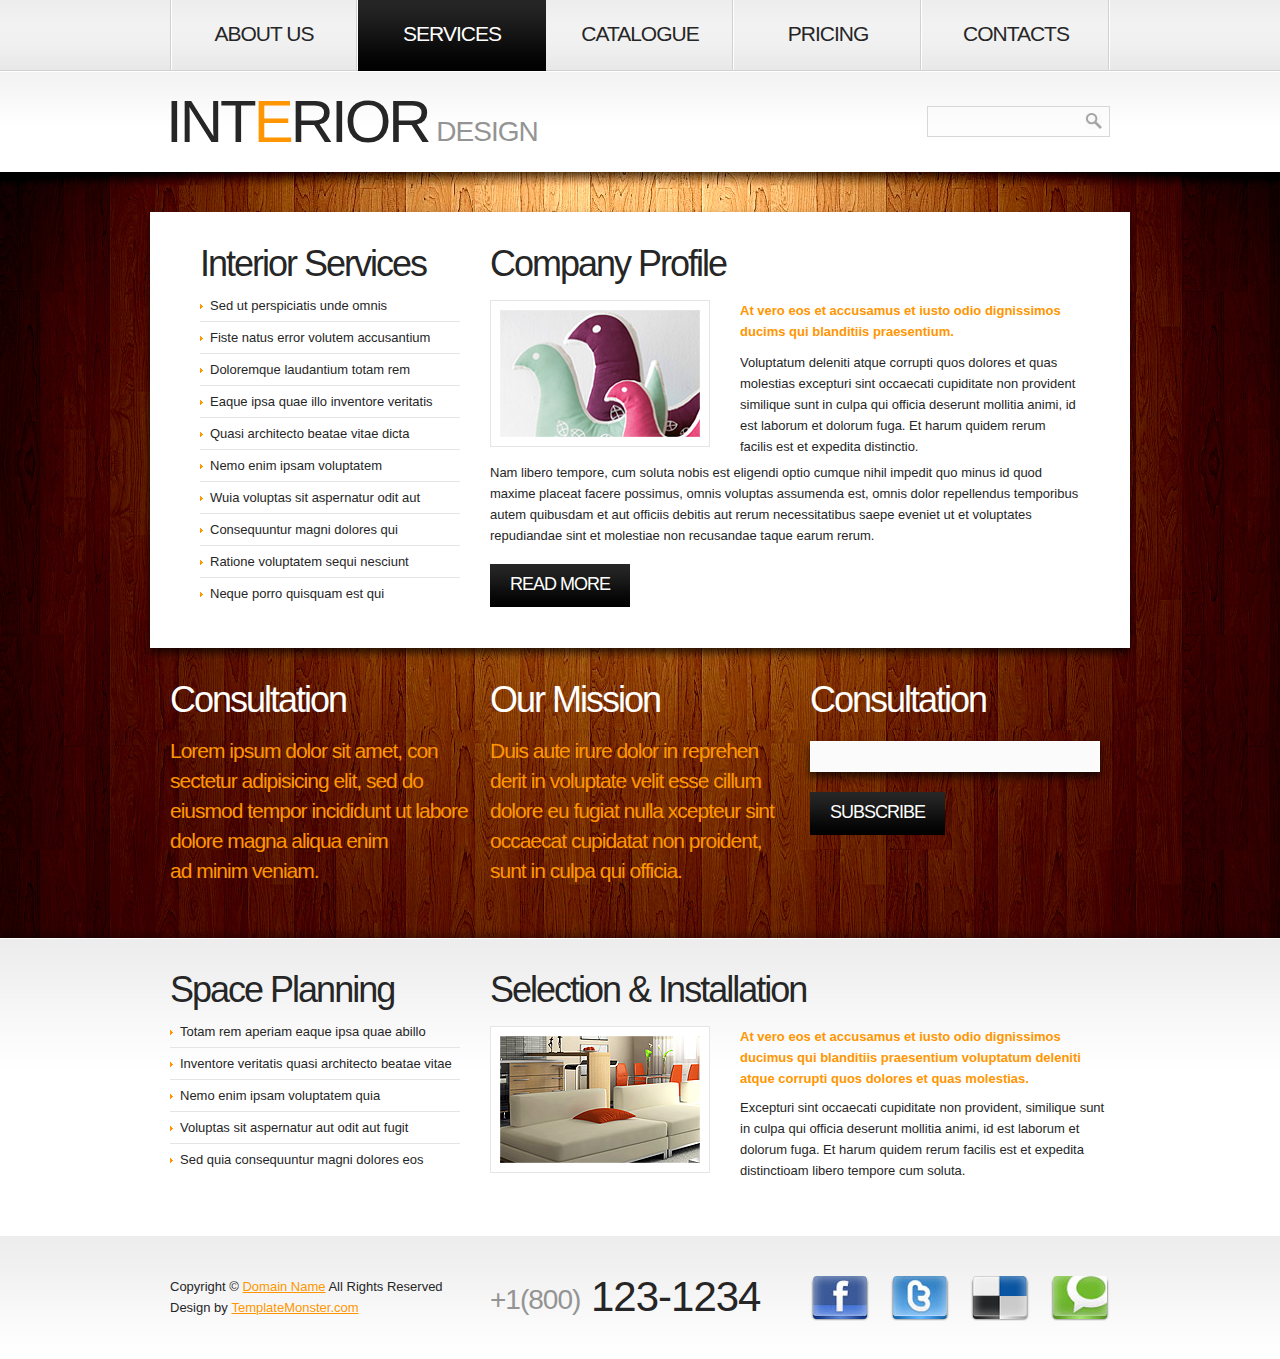
<file: interior-design/services.html>
<!DOCTYPE html>
<html lang="en">

<head>
    <title>Interior Design | Services</title>
    <meta charset="utf-8">
    <link rel="stylesheet" href="css/reset.css" type="text/css" media="screen">
    <link rel="stylesheet" href="css/style.css" type="text/css" media="screen">
    <link rel="stylesheet" href="css/grid.css" type="text/css" media="screen">
    <script src="js/jquery-1.6.2.min.js"></script>
</head>

<body id="page2">

    <header>
        <div class="row-1">
            <div class="main">
                <div class="container_12">
                    <div class="grid_12">
                        <nav>
                            <ul class="menu">
                                <li><a href="index.html">About Us</a></li>
                                <li><a class="active" href="services.html">Services</a></li>
                                <li><a href="catalogue.html">Catalogue</a></li>
                                <li><a href="pricing.html">Pricing</a></li>
                                <li><a href="contacts.html">Contacts</a></li>
                            </ul>
                        </nav>
                    </div>
                </div>
                <div class="clear"></div>
            </div>
        </div>
        <div class="row-2">
            <div class="main">
                <div class="container_12">
                    <div class="grid_9">
                        <h1> <a class="logo" href="index.html">Int<strong>e</strong>rior</a> <span>Design</span> </h1>
                    </div>
                    <div class="grid_3">
                        <form id="search-form" action="#" method="post" enctype="multipart/form-data">
                            <fieldset>
                                <div class="search-field">
                                    <input name="search" type="text">
                                    <a class="search-button" href="#"><span>search</span></a> </div>
                            </fieldset>
                        </form>
                    </div>
                    <div class="clear"></div>
                </div>
            </div>
        </div>
    </header>
    <!-- content -->
    <section id="content">
        <div class="bg-top">
            <div class="bg-top-2">
                <div class="bg">
                    <div class="bg-top-shadow">
                        <div class="main">
                            <div class="box p3">
                                <div class="padding">
                                    <div class="container_12">
                                        <div class="wrapper">
                                            <div class="grid_12">
                                                <div class="wrapper">
                                                    <article class="grid_4 alpha">
                                                        <div class="indent">
                                                            <h3 class="prev-indent-bot2">Interior Services</h3>
                                                            <ul class="list-2">
                                                                <li><a href="#">Sed ut perspiciatis unde omnis </a></li>
                                                                <li><a href="#">Fiste natus error volutem accusantium</a></li>
                                                                <li><a href="#">Doloremque laudantium totam rem</a></li>
                                                                <li><a href="#">Eaque ipsa quae illo inventore veritatis</a></li>
                                                                <li><a href="#">Quasi architecto beatae vitae dicta</a></li>
                                                                <li><a href="#">Nemo enim ipsam voluptatem</a></li>
                                                                <li><a href="#">Wuia voluptas sit aspernatur odit aut</a></li>
                                                                <li><a href="#">Consequuntur magni dolores qui</a></li>
                                                                <li><a href="#">Ratione voluptatem sequi nesciunt</a></li>
                                                                <li class="last-item"><a href="#">Neque porro quisquam est qui</a></li>
                                                            </ul>
                                                        </div>
                                                    </article>
                                                    <article class="grid_8 omega">
                                                        <div class="indent-right">
                                                            <h3 class="p2">Company Profile</h3>
                                                            <div class="wrapper prev-indent-bot2">
                                                                <figure class="img-indent2 frame2"><img src="images/page2-img1.jpg" alt=""></figure>
                                                                <div class="extra-wrap">
                                                                    <h6 class="prev-indent-bot">At vero eos et accusamus et iusto odio dignissimos ducims qui blanditiis praesentium. </h6>
                                                                    Voluptatum deleniti atque corrupti quos dolores et quas molestias excepturi sint occaecati cupiditate non provident similique sunt in culpa qui officia deserunt mollitia animi, id est laborum et dolorum fuga. Et harum quidem rerum facilis est et expedita
                                                                    distinctio. </div>
                                                            </div>
                                                            <p>Nam libero tempore, cum soluta nobis est eligendi optio cumque nihil impedit quo minus id quod maxime placeat facere possimus, omnis voluptas assumenda est, omnis dolor repellendus temporibus
                                                                autem quibusdam et aut officiis debitis aut rerum necessitatibus saepe eveniet ut et voluptates repudiandae sint et molestiae non recusandae taque earum rerum.</p>
                                                            <a class="button" href="#">Read More</a> </div>
                                                    </article>
                                                </div>
                                            </div>
                                        </div>
                                    </div>
                                </div>
                            </div>
                            <div class="container_12">
                                <div class="wrapper">
                                    <article class="grid_4">
                                        <h3 class="color-1 p2">Consultation</h3>
                                        <span class="text-1">Lorem ipsum dolor sit amet, con sectetur adipisicing elit, sed do eiusmod tempor incididunt ut labore dolore magna aliqua enim <br>
                  ad minim veniam.</span> </article>
                                    <article class="grid_4">
                                        <h3 class="color-1 p2">Our Mission</h3>
                                        <span class="text-1">Duis aute irure dolor in reprehen derit in voluptate velit esse cillum dolore eu fugiat nulla xcepteur sint occaecat cupidatat non proident, sunt in culpa qui officia.</span> </article>
                                    <article class="grid_4">
                                        <h3 class="color-1 indent-bot">Consultation</h3>
                                        <form id="subscribe-form" action="#" method="post" enctype="multipart/form-data">
                                            <fieldset>
                                                <div class="subscribe-field">
                                                    <input type="text">
                                                </div>
                                                <a class="button" href="#">Subscribe</a>
                                            </fieldset>
                                        </form>
                                    </article>
                                </div>
                            </div>
                        </div>
                    </div>
                </div>
            </div>
        </div>
        <div class="bg-bot">
            <div class="main">
                <div class="container_12">
                    <div class="wrapper">
                        <article class="grid_4">
                            <div class="indent-right2">
                                <h3 class="prev-indent-bot2">Space Planning</h3>
                                <ul class="list-2">
                                    <li><a href="#">Totam rem aperiam eaque ipsa quae abillo</a></li>
                                    <li><a href="#">Inventore veritatis quasi architecto beatae vitae</a></li>
                                    <li><a href="#">Nemo enim ipsam voluptatem quia</a></li>
                                    <li><a href="#">Voluptas sit aspernatur aut odit aut fugit</a></li>
                                    <li class="last-item"><a href="#">Sed quia consequuntur magni dolores eos</a></li>
                                </ul>
                            </div>
                        </article>
                        <article class="grid_8">
                            <h3 class="p2">Selection &amp; Installation</h3>
                            <div class="wrapper">
                                <figure class="img-indent2 frame2"><img src="images/page2-img2.jpg" alt=""></figure>
                                <div class="extra-wrap">
                                    <h6 class="p1">At vero eos et accusamus et iusto odio dignissimos ducimus qui blanditiis praesentium voluptatum deleniti atque corrupti quos dolores et quas molestias.</h6>
                                    Excepturi sint occaecati cupiditate non provident, similique sunt in culpa qui officia deserunt mollitia animi, id est laborum et dolorum fuga. Et harum quidem rerum facilis est et expedita distinctioam libero tempore cum soluta. </div>
                            </div>
                        </article>
                    </div>
                </div>
            </div>
        </div>
    </section>

    <footer>
        <div class="main">
            <div class="container_12">
                <div class="wrapper">
                    <div class="grid_4">
                        <div>Copyright &copy; <a href="#">Domain Name</a> All Rights Reserved</div>
                        <div>Design by <a target="_blank" href="http://www.templatemonster.com/">TemplateMonster.com</a></div>

                    </div>
                    <div class="grid_4"> <span class="phone-numb"><span>+1(800)</span> 123-1234</span>
                    </div>
                    <div class="grid_4">
                        <ul class="list-services">
                            <li>
                                <a href="#"></a>
                            </li>
                            <li>
                                <a class="item-2" href="#"></a>
                            </li>
                            <li>
                                <a class="item-3" href="#"></a>
                            </li>
                            <li>
                                <a class="item-4" href="#"></a>
                            </li>
                        </ul>
                    </div>
                </div>
            </div>
        </div>
    </footer>
</body>

</html>
</file>
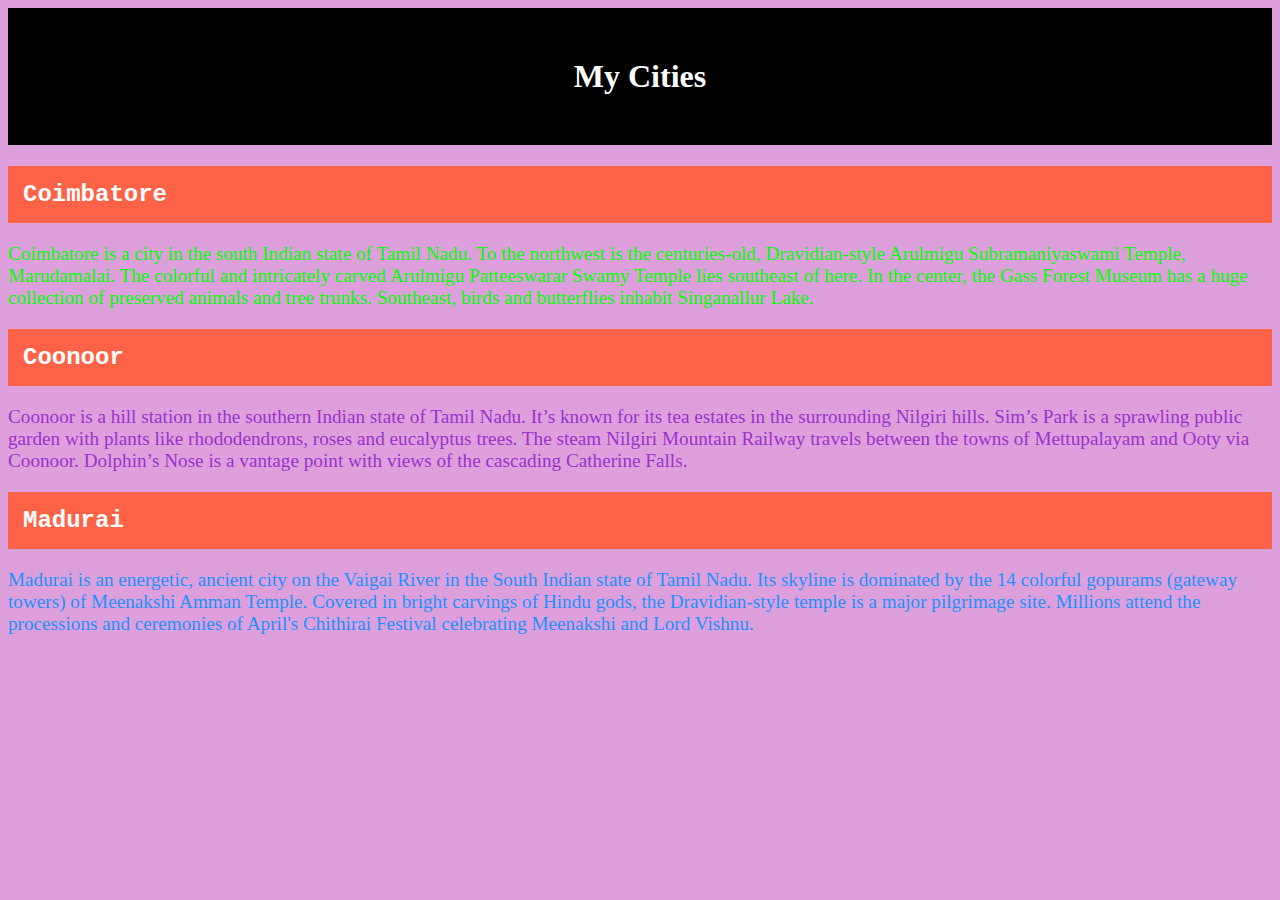
<file: day3/css/id.html>
<html>
<head>
<title>ID</title>
<style>
body {background-color:	plum;}
#heading{
	background-color: black;
	color: white;
	padding: 50px;
	text-align: center;
	font-family: verdana;
}
.city{
	background-color: tomato;
	color: white;
	padding: 15px;
	font-family: courier;
}
#p1 {
	color: lime;
	font-family: Comic Sans MS;
	font-size: 120%;
	}
#p2 {
	color: darkorchid;
	font-family: Impact;
	font-size: 120%;
	}
#p3 {
	color: dodgerblue;
	font-family: Bahnschrift SemiBold;
	font-size: 120%;
	}
</style>
</head>
<body>
<h1 id="heading">My Cities</h1>
<h2 class="city">Coimbatore</h2>
<p id="p1">Coimbatore is a city in the south Indian state of Tamil Nadu. To the northwest is the centuries-old, Dravidian-style Arulmigu Subramaniyaswami Temple, Marudamalai.
The colorful and intricately carved Arulmigu Patteeswarar Swamy Temple lies southeast of here.
In the center, the Gass Forest Museum has a huge collection of preserved animals and tree trunks. Southeast, birds and butterflies inhabit Singanallur Lake.</P>
<h2 class="city">Coonoor</h2>
<p id="p2">Coonoor is a hill station in the southern Indian state of Tamil Nadu. It’s known for its tea estates in the surrounding Nilgiri hills. Sim’s Park is a sprawling public garden with plants like rhododendrons, roses and eucalyptus trees.
The steam Nilgiri Mountain Railway travels between the towns of Mettupalayam and Ooty via Coonoor. Dolphin’s Nose is a vantage point with views of the cascading Catherine Falls.</p>
<h2 class="city">Madurai</h2>
<p id="p3">Madurai is an energetic, ancient city on the Vaigai River in the South Indian state of Tamil Nadu. Its skyline is dominated by the 14 colorful gopurams (gateway towers) of Meenakshi Amman Temple. Covered in bright carvings of Hindu gods, the Dravidian-style temple is a major pilgrimage site.
Millions attend the processions and ceremonies of April's Chithirai Festival celebrating Meenakshi and Lord Vishnu.</p>
</body>
</html>
</file>
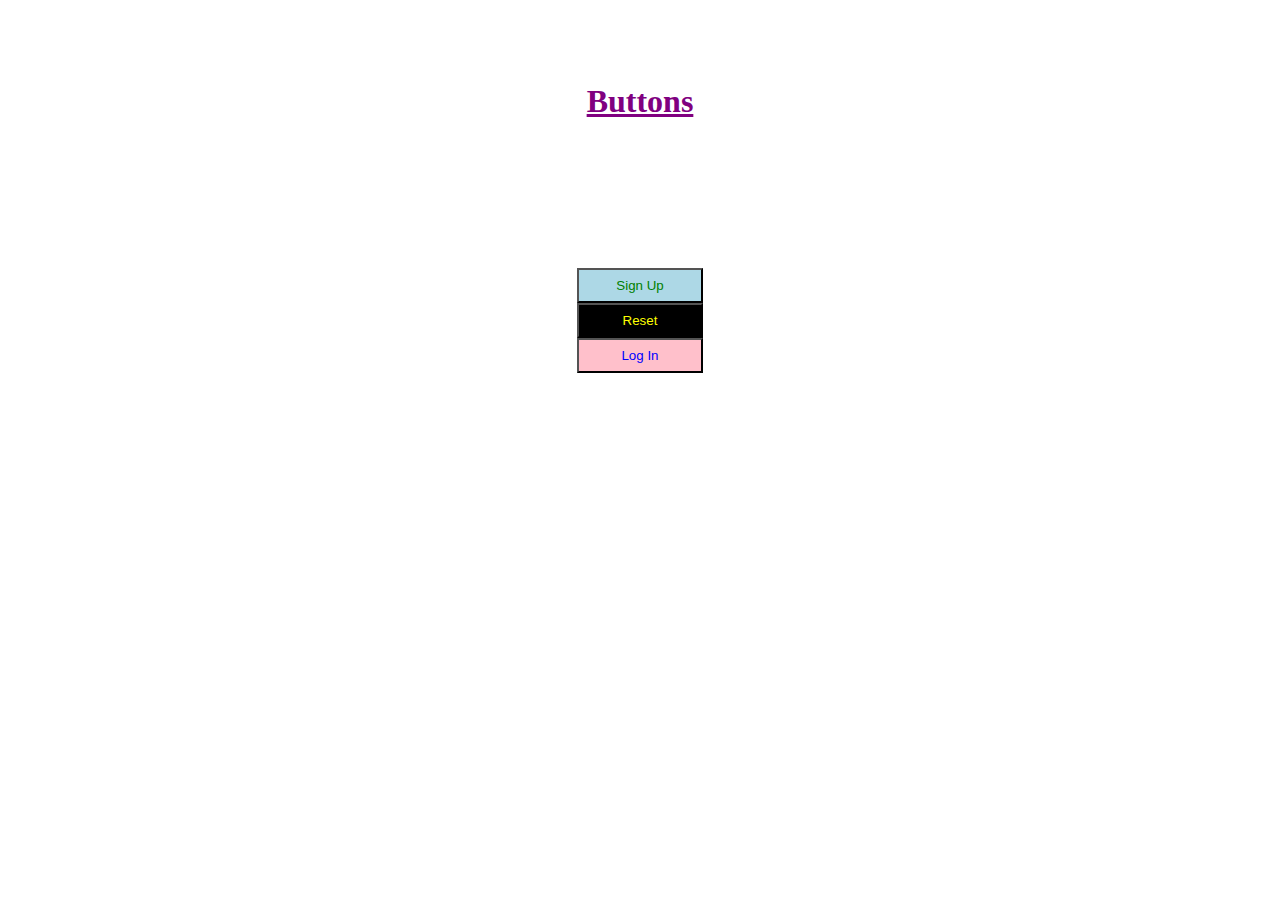
<file: day4/css/buttons.html>
<html>
<head>
<title>Forms</title>
<style>
#reset{
  opacity: 1;
  color:yellow;
  background-color: black;
  padding: 8px;
  width: 10%;
  }  
#submit{
  opacity: 1;
  color:green;
  background-color: lightblue;
  padding: 8px;
  width: 10%;
  }
#login{
  opacity: 1;
  color:blue;
  background-color: pink;
  padding: 8px;
  width: 10%;
  }
</style>
</head>
<body><br><br><br>
<center><h1 style="color:purple"; id="heading"><u>Buttons</u></h1></center><br><br><br><br><br><br><br>
<center><button type="submit" id="submit">Sign Up</button><br><button type="reset" id="reset">Reset</button><br><button type="submit" id="login">Log In</button></center>
</body>
</html>
</file>
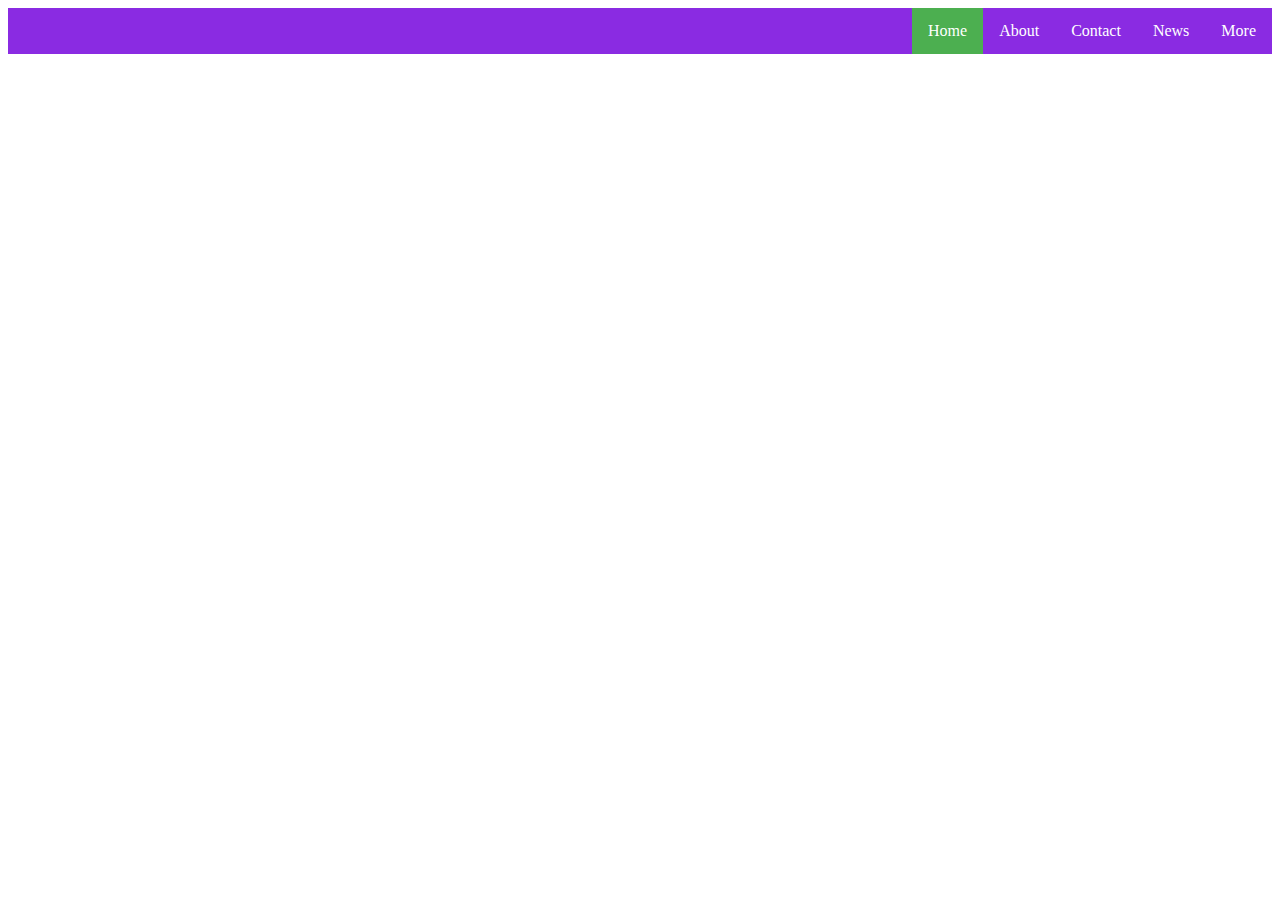
<file: day4/css/navigationbar.html>
<html>
<head>
<style>
ul {
  list-style-type: none;
  margin: 0;
  padding: 0;
  overflow: hidden;
  background-color: #8A2BE2;
}

li {
  float: right;
}

li a {
  display: block;
  color: white;
  text-align: center;
  padding: 14px 16px;
  text-decoration: none;
}

li a:hover:not(.active) {
  background-color: #111;
}

.active {
  background-color: #4CAF50;
}
</style>
</head>
<body>

<ul>
	<li><a href="#more">More</a></li>
	<li><a href="#news">News</a></li>
	<li><a href="#contact">Contact</a></li>
 	<li><a href="#about">About</a></li>
  	<li><a class="active" href="#home">Home</a></li>
</ul>
</body>
</html>
</file>
<file: calculator/style.css>
@import url('https://fonts.googleapis.com/css?family=Roboto+Mono:300,400,500,700');

body {
    margin: 0;
    font-size: 18px;
    font-family: "Roboto Mono";
    background-image:url('https://images.pexels.com/photos/255379/pexels-photo-255379.jpeg?auto=compress&cs=tinysrgb&dpr=2&h=750&w=1260');
}

#calculator {
    margin: auto;
    margin-top: 8%;
    width: 400px;
    border-radius: 10px;
    box-shadow: 0 0 3em #cdcdcd;
}

header {
    padding: 10px;
    background: DarkViolet;
    color: white;
    border-top-left-radius: 10px;
    border-top-right-radius: 10px;
    text-align: right;
}

header #detail {
    font-size: 1em;
}

header #result {
    font-size: 2em;
}

header span {
    margin-left: .5em;
    float: left;
}

main {
    height: 100%;
    background: white;
    border-bottom-left-radius: 10px;
    border-bottom-right-radius: 10px;
    overflow: auto;
}

main button {
    font-size: 1.2em;
    font-family: "Roboto Mono";
    float: left;
    width: 25%;
    border: 0;
    padding: 1em;
    cursor: pointer;
    background: white;
}

main button:hover {
    background: #cdcdcd;
}

main button:focus {
    outline: none;
}

main button:active {
    box-shadow: 0 0 10px #cdcdcd;
}
#heading{
	background-color: black;
	color: yellow;
	padding: 5px;
	text-align: center;
	font-family: verdana;
	opacity: 0.65;
}
#me{
    background-color: black;
	color:cyan;
	padding: 3px;
	font-family: Apple Chancery;
	opacity: 0.5;
}
</file>
<file: interior-design/css/style.css>
/* Getting the new tags to behave */
article, aside, audio, canvas, command, datalist, details, embed, figcaption, figure, footer, header, hgroup, keygen, meter, nav, output, progress, section, source, video {
	display:block
}
mark, rp, rt, ruby, summary, time {
	display:inline
}
/* Global properties ======================================================== */
html {
	width:100%
}
body {
	font-family:Arial, Helvetica, sans-serif;
	font-size:100%;
	color:#262626;
	min-width:980px;
	background:#fff
}
.ic, .ic a {
	border:0;
	float:right;
	background:#fff;
	color:#f00;
	width:50%;
	line-height:10px;
	font-size:10px;
	margin:-220% 0 0 0;
	overflow:hidden;
	padding:0
}
.bg-top-shadow {
	width:100%;
	background:url(../images/bg-top-shadow.png) center bottom repeat-x;
	padding:40px 0 52px
}
#page3 .bg-top-shadow {
	padding:40px 0 35px
}
#page4 .bg-top-shadow {
	padding:40px 0 60px
}
#page5 .bg-top-shadow {
	padding:40px 0 62px
}
.bg-top {
	width:100%;
	background:url(../images/bg-top-tail.jpg) center top repeat-x
}
.bg-top-2 {
	width:100%;
	background:url(../images/bg-top-tail2.jpg) center top repeat-y
}
.bg {
	width:100%;
	background:url(../images/bg-top.jpg) center top no-repeat
}
.bg-bot {
	width:100%;
	background:url(../images/bg-bot-tail.gif) center top repeat-x #fff;
	padding:30px 0 55px
}
#page3 .bg-bot, #page4 .bg-bot {
	padding:30px 0 49px
}
.main {
	width:980px;
	padding:0;
	margin:0 auto;
	font-size:0.8125em;
	line-height:1.6153em
}
a {
	color:#ff9601;
	outline:none
}
a:hover {
	text-decoration:none
}
.col-1, .col-2 {
	float:left
}
.wrapper {
	width:100%;
	overflow:hidden;
	position:relative
}
.extra-wrap {
	overflow:hidden
}
p {
	margin-bottom:18px
}
.p0 {
	margin-bottom:0px
}
.p1 {
	margin-bottom:8px
}
.p2 {
	margin-bottom:15px
}
.p3 {
	margin-bottom:30px
}
.p4 {
	margin-bottom:40px
}
.p5 {
	margin-bottom:50px
}
.reg {
	text-transform:uppercase
}
.fleft {
	float:left
}
.fright {
	float:right
}
.alignright {
	text-align:right
}
.aligncenter {
	text-align:center
}
.it {
	font-style:italic
}
.letter {
	letter-spacing:-1px
}
.color-1 {
	color:#fff
}
.color-2 {
	color:#000
}
.color-3 {
	color:#262626
}
.color-4 {
	color:#ff9601
}
.frame {
	padding:10px;
	background:#fff;
	box-shadow: 3px 5px 8px rgba(0, 0, 0, 0.70);
	-moz-box-shadow: 3px 5px 8px rgba(0, 0, 0, 0.70);
	-webkit-box-shadow: 3px 5px 8px rgba(0, 0, 0, 0.70)
}
.frame2 {
	padding:9px;
	background:#fff;
	border:1px solid #e5e5e5
}
/*********************************boxes**********************************/
.margin-bot {
	margin-bottom:35px
}
.spacing {
	margin-right:35px
}
.indent-top {
	padding-top:13px
}
.indent-top2 {
	padding-top:4px
}
.indent-right {
	padding-right:30px
}
.indent-right2 {
	padding-right:10px
}
.indent-left {
	padding-left:30px
}
.indent {
	padding:0 10px 0 30px
}
.indent2 {
	padding-left:50px
}
.indent3 {
	padding:0 15px
}
.indent-bot {
	margin-bottom:20px
}
.indent-bot2 {
	margin-bottom:30px
}
.indent-bot3 {
	margin-bottom:45px
}
.inner {
	padding:0 55px 0 28px
}
.inner-2 {
	padding:0 45px 0 42px
}
.img-indent-bot {
	margin-bottom:25px
}
.img-indent {
	float:left;
	margin:0 22px 8px 0
}
.img-indent2 {
	float:left;
	margin:0 30px 0px 0
}
.img-indent3 {
	float:left;
	margin:0 23px 0px 0
}
.img-indent-r {
	float:right;
	margin:0 0px 0px 40px
}
.prev-indent-bot {
	margin-bottom:10px
}
.prev-indent-bot2 {
	margin-bottom:5px
}
.buttons a:hover {
	cursor:pointer
}
.menu li a, .list-1 li a, .list-2 li a, .link, .button, .logo {
	text-decoration:none
}
/*********************************header*************************************/
header {
	width:100%;
	position:relative;
	z-index:2
}
.row-1 {
	width:100%;
	height:71px;
	background:url(../images/row1-top-tail.gif) left top repeat-x
}
.row-2 {
	width:100%;
	min-height:101px;
	background:url(../images/row2-tail.gif) left top repeat-x #fff
}
h1 {
	padding:15px 0 0 0;
	position:relative;
	font-weight:normal;
	text-transform:uppercase;
	margin-left:-4px;
	font-family:"Trebuchet MS", Arial, Helvetica, sans-serif
}
h1 span {
	display:inline-block;
	font-size:28px;
	line-height:1.2em;
	color:#949494;
	letter-spacing:-1px;
	padding:29px 0 0 4px
}
.logo {
	display:inline-block;
	font-size:60px;
	line-height:1.2em;
	;
	color:#262626;
	cursor:pointer;
	letter-spacing:-3px
}
.logo strong {
	color:#ff9601;
	font-weight:normal
}
/***** menu *****/
.menu {
	padding:0;
	width:100%
}
.menu li {
	float:left;
	position:relative
}
.menu li:first-child {
	background:url(../images/menu-a-tail.gif) 0 -71px no-repeat
}
.menu li a {
	font-family:"Trebuchet MS", Arial, Helvetica, sans-serif;
	display:block;
	width:188px;
	font-size:21px;
	line-height:1.238em;
	padding:21px 0 24px 0;
	color:#262626;
	text-align:center;
	text-transform:uppercase;
	background:url(../images/menu-a-tail.gif) right -71px no-repeat;
	letter-spacing:-1px
}
.menu li a:hover, .menu li a.active {
	color:#fff;
	background-position:left top;
	background-repeat:repeat-x;
	background-color:#000
}
/***** search form *****/
#search-form {
	padding:35px 0px 0 37px
}
#search-form fieldset {
	position:relative;
	width:100%;
	display:block;
	overflow:hidden
}
#search-form .search-field {
	width:181px;
	height:29px;
	background:url(../images/search-input-tail.gif) 0 0 repeat-x;
	border:1px solid #d7d7d7
}
#search-form input {
	width:137px;
	font-size:13px;
	line-height:1.23em;
	padding:6px 10px 7px;
	font-family:Arial, Helvetica, sans-serif;
	background:none;
	border:none;
	margin:0;
	outline:none
}
#search-form .search-button {
	display:block;
	width:17px;
	height:16px;
	text-indent:-5000px;
	background:url(../images/search-icon.gif) 0 0 no-repeat;
	position:absolute;
	right:8px;
	top:7px
}
/*********************************content*************************************/
#content {
	width:100%;
	padding:0;
	position:relative;
	z-index:1
}
.gallery {
	padding:20px 0 26px 20px;
	background:#fff;
	box-shadow: 0px 5px 8px rgba(0, 0, 0, 0.70);
	-moz-box-shadow: 0px 5px 8px rgba(0, 0, 0, 0.70);
	-webkit-box-shadow: 0px 5px 8px rgba(0, 0, 0, 0.70)
}
.padding {
	padding:30px 0px 38px
}
/* -- gallery  begin --*/
 div.content {/* The display of content is enabled using jQuery so that the slideshow content won't display unless javascript is enabled. */
	display: none;
	width: 620px;
	height: 403px;
	margin:  0;
	padding: 0px;
	float: left;
	overflow: hidden
}
div.content img {
	position: relative;
	z-index: 2
}
div.content a, div.navigation a {
	text-decoration: none;
	display:block;
	position:relative;
	cursor:pointer
}
div.content a img, div.navigation a img {
	position:relative;
	z-index:1
}
div.content a span, div.navigation a span {
	display:block;
	width:140px;
	height:121px;
	background:#000;
	position:absolute;
	left:0;
	top:0;
	z-index:2
}
div.content a span.selected,  div.navigation a span.selected {
	display:none !important
}
div.content a:focus, div.content a:hover, div.content a:active {
	text-decoration: underline
}
div.controls {
}
div.controls a {
	padding: 0px
}
div.ss-controls {
	float: left;
	display:none
}
div.nav-controls {
	position:absolute;
	left:0px;
	width:596px;
	bottom:0px;
	z-index: 1
}
div.nav-controls a.prev {
	background:no-repeat 0 0;
	width:39px;
	height:39px;
	text-indent:-5000px;
	position:absolute;
	bottom:2px;
	left:0;
	z-index:11
}
div.nav-controls a.prev:hover {
	background:no-repeat 0 0
}
div.nav-controls a.next {
	background:no-repeat 0 0;
	width:39px;
	height:39px;
	text-indent:-5000px;
	position:absolute;
	bottom:2px;
	right:0;
	z-index:11
}
div.nav-controls a.next:hover {
	background:no-repeat 0 0
}
div.slideshow-container {
	position: relative;
	height: 403px; /* This should be set to be at least the height of the largest image in the slideshow */
	z-index:1
}
div.loader {
	position: absolute;
	top: 0;
	left: 0;
	background-repeat: no-repeat;
	background-position: center;
	width: 592px;
	height: 470px; /* This should be set to be at least the height of the largest image in the slideshow */
}
div.slideshow {
}
div.slideshow span.image-wrapper {
	display: block;
	width: 620px;
	height: 403px;
	position:absolute;
	left:0;
	top:0
}
div.slideshow a.advance-link {
	display: block;
	width: 620px;
	height: 403px; /* This should be set to be at least the height of the largest image in the slideshow */
	padding: 0;
	margin: 0
}
div.slideshow a.advance-link img {
	padding:0;
	margin:0;
	display:block;
	position:absolute;
	left:0;
	top:0
}
div.slideshow a.advance-link:hover, div.slideshow a.advance-link:active, div.slideshow a.advance-link:visited {
	text-decoration: none
}
div.slideshow img {
}
div.download {
	float: right
}
div.caption-container {
	position: absolute;
	top: 0;
	left: 0;
	width: 596px;
	height: 151px
}
span.image-caption {
	display: block;
	position: absolute;
	width: 596px;
	height: 151px;
	top: 0;
	left: 0;
	z-index:10
}
div.caption {
	width: 536px;
	height: 128px;
	padding: 23px 30px 0 30px;
	line-height: 18px;
	font-size: 13px;
	color: #fff
}
div.caption h5 {
	line-height: 18px;
	font-size: 13px;
	color: #fd003f;
	text-transform:uppercase;
	font-weight:bold;
	text-decoration:none
}
div.caption h6 {
	line-height: 18px;
	font-size: 13px;
	color: #fff;
	font-weight:normal;
	margin: 0 0 18px 0
}
div.image-title {
}
div.image-desc {
}
div.navigation {
}
div#thumbs {
	width: 320px;
	height:403px;
	overflow: hidden;
	padding: 0px 0px 0 0
}
ul.thumbs {
	float: right;
	margin-left:0;
	padding: 0;
	width:320px;
	height:auto;
	overflow:visible
}
ul.thumbs li {
	height: 121px;
	float:left;
	margin: 0 20px 20px 0;
	overflow: hidden;
	padding: 0;
	vertical-align:top
}
ul.thumbs li img {
	border: none
}
a.thumb:focus {
	outline: none
}
div.pagination {
	clear: both;
	text-align:center;
	position:relative;
	z-index:10
}
div.top.pagination {
	display:none
}
div.navigation div.bottom {
	display:none
}
div.pagination a, div.pagination span.current, div.pagination span.ellipsis {
	padding:0 4px;
	font-weight:bold;
	color:#fff
}
div.pagination a:hover {
	text-decoration: none;
	color:#ffeaa8
}
div.pagination span.current {
	color:#ffeaa8
}
div.pagination span.ellipsis {
	border: none;
	padding: 5px 0 3px 2px
}
/* -- gallery end --*/
.quote {
	padding-left:30px;
	background:url(../images/quote.png) 0 3px no-repeat;
	position:relative
}
.spacer-1 {
	width:100%;
	background:url(../images/pic-1.gif) 217px 0 repeat-y
}
h3 {
	font-family:"Trebuchet MS", Arial, Helvetica, sans-serif;
	font-size:36px;
	line-height:1.2em;
	margin:0 0 22px 0;
	color:#262626;
	font-weight:normal;
	letter-spacing:-2px
}
h6 {
	color:#ff9601
}
.title {
	display:inline-block;
	font-family:"Trebuchet MS", Arial, Helvetica, sans-serif;
	font-size:49px;
	line-height:71px;
	text-transform:uppercase;
	letter-spacing:-3px;
	color:#ff9601;
	padding:0 25px 0 0;
	background:url(../images/pic-2.gif) right 0 repeat-y
}
.title.t2 {
	font-size:60px;
	line-height:1.3em;
	padding:0 40px 0 0;
	background:url(../images/pic-3.gif) right 0 no-repeat
}
.tdate-1 {
	display:block;
	font-weight:bold
}
.border-bot {
	width:100%;
	padding-bottom:20px;
	background:url(../images/pic-1.gif) 0 bottom repeat-x
}
.box {
	width:100%;
	background:#fff;
	box-shadow: 0px 5px 8px rgba(0, 0, 0, 0.70);
	-moz-box-shadow: 0px 5px 8px rgba(0, 0, 0, 0.70);
	-webkit-box-shadow: 0px 5px 8px rgba(0, 0, 0, 0.70)
}
.button {
	display:inline-block;
	padding:10px 20px 11px;
	color:#fff;
	font-family:"Trebuchet MS", Arial, Helvetica, sans-serif;
	font-size:18px;
	line-height:1.22em;
	background:url(../images/button-tail.gif) 0 0 repeat-x #000;
	text-transform:uppercase;
	letter-spacing:-1px
}
.button:hover {
	background:#ff9601
}
.list-1 li {
	display:inline-block;
	font-family:"Trebuchet MS", Arial, Helvetica, sans-serif;
	font-size:21px;
	line-height:26px;
	padding:0 0 10px 12px;
	background:url(../images/marker.png) 0 12px no-repeat;
	letter-spacing:-1px
}
.list-1 li.last {
	padding:0 0 0 12px
}
.list-1 li a:hover {
	color:#fff
}
.list-2 li {
	line-height:1.23em;
	padding:8px 0;
	background:url(../images/pic-1.gif) 0 bottom repeat-x
}
.list-2 li a {
	display:inline-block;
	color:#262626;
	padding-left:10px;
	background:url(../images/marker-2.gif) 0 6px no-repeat
}
.list-2 li a:hover {
	color:#ff9601
}
.list-2 .last-item {
	background:none
}
.price-list li {
	width: 100%;
	overflow: hidden;
	vertical-align: top;
	line-height: 1.23em;
	padding:7px 0 9px;
	color: #262626;
	background:url(../images/pic-1.gif) 0 bottom repeat-x
}
.price-list li.last {
	background:none
}
.price-list li strong {
	background: url(../images/pic-4.gif) 0% 12px repeat-x;
	display: block;
	overflow: hidden
}
.price-list li span {
	float: right;
	color: #262626
}
.price-list li a {
	float: left;
	text-decoration: none;
	color: #262626;
	padding-left:10px;
	background:url(../images/marker-2.gif) 0 5px no-repeat
}
.price-list li a:hover {
	color:#ff9601
}
.link:hover {
	text-decoration:underline
}
.link-1 {
	display:inline-block;
	font-size:14px;
	padding-right:8px;
	background:right 8px no-repeat
}
.link-1:hover {
	color:#fff
}
.text-1 {
	font-family:"Trebuchet MS", Arial, Helvetica, sans-serif;
	font-size:21px;
	line-height:30px;
	color:#ff9601;
	display:block;
	letter-spacing:-1px
}
.price {
	display:inline-block;
	font-family:"Trebuchet MS", Arial, Helvetica, sans-serif;
	font-size:35px;
	line-height:1.2em;
	letter-spacing:-2px
}
dl span {
	float:left;
	width:93px
}
dl strong {
	float:left;
	width:80px;
	font-weight:normal
}
/***** carousel-style *****/
.carousel {
	margin: 0 auto;
	width:940px;
	height:229px;
	overflow:hidden;
	position:relative
}
.carousel .next {
	display:block;
	height:22px;
	width:11px;
	position:absolute;
	right:0px;
	top:14px;
	background:url(../images/carousel-control.png) right top no-repeat;
	text-indent:-5000px
}
.carousel .prev {
	display:block;
	height:22px;
	width:11px;
	position:absolute;
	right:31px;
	top:14px;
	background:url(../images/carousel-control.png) left top no-repeat;
	text-indent:-5000px
}
.jCarouselLite {
	left:-12px !important
}
#carousel li {
	width:200px !important;
	height:121px !important;
	padding:17px 22px 27px;
	margin-right:-4px;
	background:url(../images/carousel-li-bg.png) left top no-repeat;
	position:relative;
	overflow:hidden
}
#carousel li a {
	display:block;
	position:relative
}
#carousel li a span {
	font-family:"Trebuchet MS", Arial, Helvetica, sans-serif;
	letter-spacing:-2px;
	display:block;
	width:78px;
	height:35px;
	background:#fff;
	color:#262626;
	font-size:35px;
	line-height:1.2em;
	position:absolute;
	left:0;
	bottom:0;
	overflow:hidden;
	z-index:99
}
/***** subscribe form *****/
#subscribe-form {
	display:block
}
#subscribe-form .subscribe-field {
	background:#fbfbfb;
	border:1px solid #fff;
	width:288px;
	height:29px;
	margin-bottom:20px;
	box-shadow: 0px 5px 8px rgba(0, 0, 0, 0.70);
	-moz-box-shadow: 0px 5px 8px rgba(0, 0, 0, 0.70);
	-webkit-box-shadow: 0px 5px 8px rgba(0, 0, 0, 0.70)
}
#subscribe-form input {
	width:268px;
	font-size:13px;
	line-height:1.23em;
	color:#262626;
	padding:6px 10px;
	margin:0;
	font-family:Arial, Helvetica, sans-serif;
	border:none;
	background:none;
	outline:none
}
/***** Contact form *****/
#contact-form {
	display:block
}
#contact-form label {
	display:block;
	height:40px;
	overflow:hidden
}
#contact-form input {
	float:left;
	width:406px;
	font-size:13px;
	line-height:1.23em;
	color:#262626;
	padding:6px 10px;
	margin:0;
	font-family:Arial, Helvetica, sans-serif;
	border:1px solid #d9d9d9;
	background:#fcfcfc;
	outline:none
}
#contact-form textarea {
	float:left;
	height:192px;
	overflow:auto;
	width:776px;
	font-size:13px;
	line-height:1.23em;
	color:#404040;
	padding:6px 10px;
	margin:0;
	font-family:Arial, Helvetica, sans-serif;
	border:1px solid #d9d9d9;
	background:#fcfcfc;
	outline:none
}
.text-form {
	float:left;
	display:block;
	font-size:13px;
	line-height:1.23em;
	width:81px;
	color:#262626;
	font-family:Arial, Helvetica, sans-serif;
	padding-top:3px
}
.buttons {
	padding:18px 30px 0 0;
	text-align:right
}
.buttons a {
	margin-left:10px;
	padding:10px 42px 11px
}
/****************************footer************************/
footer {
	width:100%;
	padding:40px 0 33px;
	background:url(../images/footer-tail.gif) center top repeat-x #fff
}
.phone-numb {
	display:inline-block;
	font-size:42px;
	line-height:1.2em;
	font-family:"Trebuchet MS", Arial, Helvetica, sans-serif;
	letter-spacing:-1px;
	margin-top:-4px
}
.phone-numb span {
	display:inline-block;
	font-size:28px;
	color:#949494;
	padding-top:3px
}
.list-services {
	padding:0
}
.list-services li {
	float:left;
	padding:0 0 0 20px
}
.list-services li:first-child {
	padding:0
}
.list-services li a {
	display:block;
	width:60px;
	height:45px;
	background:url(../images/social-icons.png) left top no-repeat;
}
.list-services li a.item-2 {
	background-position:-80px 0
}
.list-services li a.item-3 {
	background-position:-160px 0
}
.list-services li a.item-4 {
	background-position:-240px 0
}
</file>
<file: interior-design/css/grid.css>
/*
	Variable Grid System.
	Learn more ~ http://www.spry-soft.com/grids/
	Based on 960 Grid System - http://960.gs/

	Licensed under GPL and MIT.
*/


/* Containers
----------------------------------------------------------------------------------------------------*/
.container_12 {
	margin-left: auto;
	margin-right: auto;
	width: 960px;
}
/* Grid >> Global
----------------------------------------------------------------------------------------------------*/

.grid_1, .grid_2, .grid_3, .grid_4, .grid_5, .grid_6, .grid_7, .grid_8, .grid_9, .grid_10, .grid_11, .grid_12 {
	display:inline;
	float: left;
	position: relative;
	margin-left: 10px;
	margin-right: 10px;
}
/* Grid >> Children (Alpha ~ First, Omega ~ Last)
----------------------------------------------------------------------------------------------------*/

.alpha {
	margin-left: 0;
}
.omega {
	margin-right: 0;
}
/* Grid >> 12 Columns
----------------------------------------------------------------------------------------------------*/

.container_12 .grid_1 {
	width:60px;
}
.container_12 .grid_2 {
	width:140px;
}
.container_12 .grid_3 {
	width:220px;
}
.container_12 .grid_4 {
	width:300px;
}
.container_12 .grid_5 {
	width:380px;
}
.container_12 .grid_6 {
	width:460px;
}
.container_12 .grid_7 {
	width:540px;
}
.container_12 .grid_8 {
	width:620px;
}
.container_12 .grid_9 {
	width:700px;
}
.container_12 .grid_10 {
	width:780px;
}
.container_12 .grid_11 {
	width:860px;
}
.container_12 .grid_12 {
	width:940px;
}
/* Prefix Extra Space >> 12 Columns
----------------------------------------------------------------------------------------------------*/

.container_12 .prefix_1 {
	padding-left:80px;
}
.container_12 .prefix_2 {
	padding-left:160px;
}
.container_12 .prefix_3 {
	padding-left:240px;
}
.container_12 .prefix_4 {
	padding-left:320px;
}
.container_12 .prefix_5 {
	padding-left:400px;
}
.container_12 .prefix_6 {
	padding-left:480px;
}
.container_12 .prefix_7 {
	padding-left:560px;
}
.container_12 .prefix_8 {
	padding-left:640px;
}
.container_12 .prefix_9 {
	padding-left:720px;
}
.container_12 .prefix_10 {
	padding-left:800px;
}
.container_12 .prefix_11 {
	padding-left:880px;
}
/* Suffix Extra Space >> 12 Columns
----------------------------------------------------------------------------------------------------*/

.container_12 .suffix_1 {
	padding-right:80px;
}
.container_12 .suffix_2 {
	padding-right:160px;
}
.container_12 .suffix_3 {
	padding-right:240px;
}
.container_12 .suffix_4 {
	padding-right:320px;
}
.container_12 .suffix_5 {
	padding-right:400px;
}
.container_12 .suffix_6 {
	padding-right:480px;
}
.container_12 .suffix_7 {
	padding-right:560px;
}
.container_12 .suffix_8 {
	padding-right:640px;
}
.container_12 .suffix_9 {
	padding-right:720px;
}
.container_12 .suffix_10 {
	padding-right:800px;
}
.container_12 .suffix_11 {
	padding-right:880px;
}
/* Push Space >> 12 Columns
----------------------------------------------------------------------------------------------------*/

.container_12 .push_1 {
	left:80px;
}
.container_12 .push_2 {
	left:160px;
}
.container_12 .push_3 {
	left:240px;
}
.container_12 .push_4 {
	left:320px;
}
.container_12 .push_5 {
	left:400px;
}
.container_12 .push_6 {
	left:480px;
}
.container_12 .push_7 {
	left:560px;
}
.container_12 .push_8 {
	left:640px;
}
.container_12 .push_9 {
	left:720px;
}
.container_12 .push_10 {
	left:800px;
}
.container_12 .push_11 {
	left:880px;
}
/* Pull Space >> 12 Columns
----------------------------------------------------------------------------------------------------*/

.container_12 .pull_1 {
	left:-80px;
}
.container_12 .pull_2 {
	left:-160px;
}
.container_12 .pull_3 {
	left:-240px;
}
.container_12 .pull_4 {
	left:-320px;
}
.container_12 .pull_5 {
	left:-400px;
}
.container_12 .pull_6 {
	left:-480px;
}
.container_12 .pull_7 {
	left:-560px;
}
.container_12 .pull_8 {
	left:-640px;
}
.container_12 .pull_9 {
	left:-720px;
}
.container_12 .pull_10 {
	left:-800px;
}
.container_12 .pull_11 {
	left:-880px;
}
/* Clear Floated Elements
----------------------------------------------------------------------------------------------------*/

/* http://sonspring.com/journal/clearing-floats */

.clear {
	clear: both;
	display: block;
	overflow: hidden;
	visibility: hidden;
	width: 0;
	height: 0;
}
/* http://perishablepress.com/press/2008/02/05/lessons-learned-concerning-the-clearfix-css-hack */

.clearfix:after {
	clear: both;
	content: ' ';
	display: block;
	font-size: 0;
	line-height: 0;
	visibility: hidden;
	width: 0;
	height: 0;
}
.clearfix {
	display: inline-block;
}
* html .clearfix {
	height: 1%;
}
.clearfix {
	display: block;
}
</file>
<file: resume website/css/style.css>
*{
  margin: 0;
  padding: 0;
  border: 0;
  font-size: 100%;
  font: inherit;
  vertical-align: baseline;  
}

article, aside, details, figcaption, figure,
footer, header, hgroup, menu, nav, section {
  display: block;
}
body {
  line-height: 1;
}
ol, ul {
  list-style: none;
}
blockquote, q {
  quotes: none;
}
blockquote:before, blockquote:after,
q:before, q:after {
  content: '';
  content: none;
}
table {
  border-collapse: collapse;
  border-spacing: 0;
}

/* particleground demo */

* {
  -webkit-box-sizing: border-box;
     -moz-box-sizing: border-box;
          box-sizing: border-box;
}

html, body {
  width: 100%;
  height: 100%;
  overflow: hidden;
}

body {
  background: #000010;
  font-family: 'Montserrat', sans-serif;
  color: #fff;
  line-height: 1.3;
  -webkit-font-smoothing: antialiased;
}

#particles {
  width: 100%;
  height: 100%;
  overflow: hidden;
}

#intro {
  position: absolute;
  left: 0;
  top: 50%;
  padding: 0 10px;
  width: 100%;
  text-align: center;
}
h2 {
  text-transform: uppercase;
  font-size: 50px;
  font-weight: 120;
  color: #ffffff;
  letter-spacing: 0.05em;
}
h1::after {
  content: '';
  width: 80px;
  display: block;
  background: #fff;
  height: 10px;
  margin: 30px auto;
  line-height: 1.1;
}
p {
  margin: 0 0 30px 0;
  font-size: 24px;
  font-family: 'Roboto', sans-serif;
}

@media only screen and (max-width: 1000px) {
  h1 {
    font-size: 15px;
  }
}

@media only screen and (max-width: 100px) {
  h1 {
    font-size: 15px;
  }
  h1::after {
    height: 8px;
  }
}

@media only screen and (max-width: 100px) {
  #intro {
    padding: 0 10px;
  }
  h1 {
    font-size: 15px;
  }
  h1::after {
    height: 6px;
  }
  p {
    font-size: 18px;
  }
  .btn {
    font-size: 16px;
  }
}

@media only screen and (max-width: 100px) {
  h1 {
    font-size: 15px;
  }
  h1::after {
    height: 4px;
  }
}
</file>
